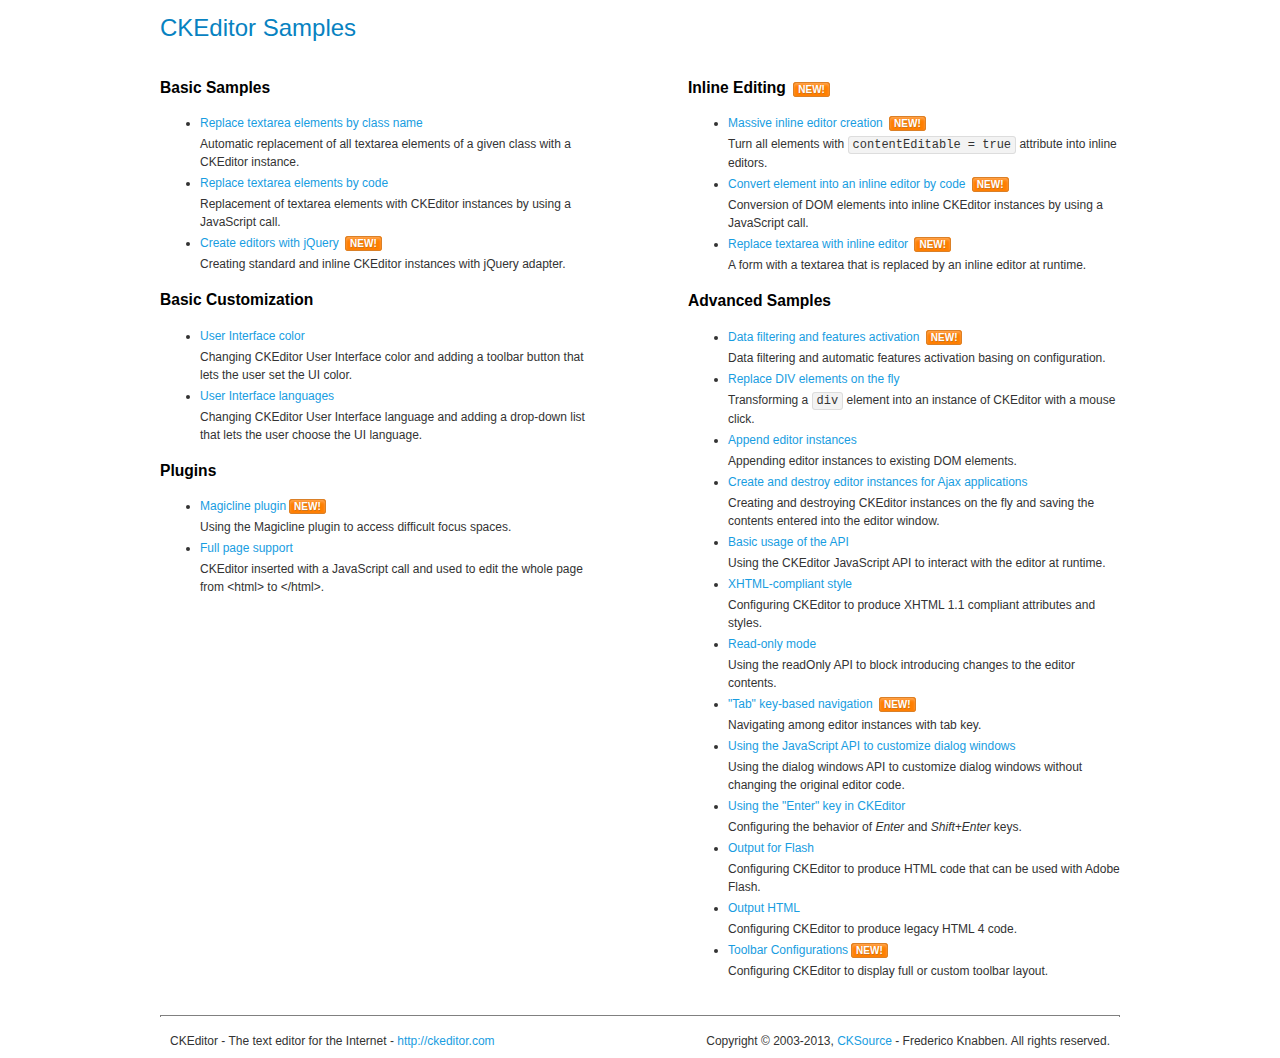
<file: website/libs/ckeditor/samples/index.html>
<!DOCTYPE html>
<!--
Copyright (c) 2003-2013, CKSource - Frederico Knabben. All rights reserved.
For licensing, see LICENSE.md or http://ckeditor.com/license
-->
<html>
<head>
	<title>CKEditor Samples</title>
	<meta charset="utf-8">
	<link rel="stylesheet" href="sample.css">
</head>
<body>
	<h1 class="samples">
		CKEditor Samples
	</h1>
	<div class="twoColumns">
		<div class="twoColumnsLeft">
			<h2 class="samples">
				Basic Samples
			</h2>
			<dl class="samples">
				<dt><a class="samples" href="replacebyclass.html">Replace textarea elements by class name</a></dt>
				<dd>Automatic replacement of all textarea elements of a given class with a CKEditor instance.</dd>

				<dt><a class="samples" href="replacebycode.html">Replace textarea elements by code</a></dt>
				<dd>Replacement of textarea elements with CKEditor instances by using a JavaScript call.</dd>

				<dt><a class="samples" href="jquery.html">Create editors with jQuery</a> <span class="new">New!</span></dt>
				<dd>Creating standard and inline CKEditor instances with jQuery adapter.</dd>
			</dl>

			<h2 class="samples">
				Basic Customization
			</h2>
			<dl class="samples">
				<dt><a class="samples" href="uicolor.html">User Interface color</a></dt>
				<dd>Changing CKEditor User Interface color and adding a toolbar button that lets the user set the UI color.</dd>

				<dt><a class="samples" href="uilanguages.html">User Interface languages</a></dt>
				<dd>Changing CKEditor User Interface language and adding a drop-down list that lets the user choose the UI language.</dd>
			</dl>


			<h2 class="samples">Plugins</h2>
<dl class="samples">
<dt><a class="samples" href="plugins/magicline/magicline.html">Magicline plugin</a><span class="new">New!</span></dt>
<dd>Using the Magicline plugin to access difficult focus spaces.</dd>

<dt><a class="samples" href="plugins/wysiwygarea/fullpage.html">Full page support</a></dt>
<dd>CKEditor inserted with a JavaScript call and used to edit the whole page from &lt;html&gt; to &lt;/html&gt;.</dd>
</dl>
		</div>
		<div class="twoColumnsRight">
			<h2 class="samples">
				Inline Editing <span class="new">New!</span>
			</h2>
			<dl class="samples">
				<dt><a class="samples" href="inlineall.html">Massive inline editor creation</a> <span class="new">New!</span></dt>
				<dd>Turn all elements with <code>contentEditable = true</code> attribute into inline editors.</dd>

				<dt><a class="samples" href="inlinebycode.html">Convert element into an inline editor by code</a> <span class="new">New!</span></dt>
				<dd>Conversion of DOM elements into inline CKEditor instances by using a JavaScript call.</dd>

				<dt><a class="samples" href="inlinetextarea.html">Replace textarea with inline editor</a> <span class="new">New!</span></dt>
				<dd>A form with a textarea that is replaced by an inline editor at runtime.</dd>

				
			</dl>

			<h2 class="samples">
				Advanced Samples
			</h2>
			<dl class="samples">
				<dt><a class="samples" href="datafiltering.html">Data filtering and features activation</a> <span class="new">New!</span></dt>
				<dd>Data filtering and automatic features activation basing on configuration.</dd>

				<dt><a class="samples" href="divreplace.html">Replace DIV elements on the fly</a></dt>
				<dd>Transforming a <code>div</code> element into an instance of CKEditor with a mouse click.</dd>

				<dt><a class="samples" href="appendto.html">Append editor instances</a></dt>
				<dd>Appending editor instances to existing DOM elements.</dd>

				<dt><a class="samples" href="ajax.html">Create and destroy editor instances for Ajax applications</a></dt>
				<dd>Creating and destroying CKEditor instances on the fly and saving the contents entered into the editor window.</dd>

				<dt><a class="samples" href="api.html">Basic usage of the API</a></dt>
				<dd>Using the CKEditor JavaScript API to interact with the editor at runtime.</dd>

				<dt><a class="samples" href="xhtmlstyle.html">XHTML-compliant style</a></dt>
				<dd>Configuring CKEditor to produce XHTML 1.1 compliant attributes and styles.</dd>

				<dt><a class="samples" href="readonly.html">Read-only mode</a></dt>
				<dd>Using the readOnly API to block introducing changes to the editor contents.</dd>

				<dt><a class="samples" href="tabindex.html">"Tab" key-based navigation</a> <span class="new">New!</span></dt>
				<dd>Navigating among editor instances with tab key.</dd>


				
<dt><a class="samples" href="plugins/dialog/dialog.html">Using the JavaScript API to customize dialog windows</a></dt>
<dd>Using the dialog windows API to customize dialog windows without changing the original editor code.</dd>

<dt><a class="samples" href="plugins/enterkey/enterkey.html">Using the &quot;Enter&quot; key in CKEditor</a></dt>
<dd>Configuring the behavior of <em>Enter</em> and <em>Shift+Enter</em> keys.</dd>

<dt><a class="samples" href="plugins/htmlwriter/outputforflash.html">Output for Flash</a></dt>
<dd>Configuring CKEditor to produce HTML code that can be used with Adobe Flash.</dd>

<dt><a class="samples" href="plugins/htmlwriter/outputhtml.html">Output HTML</a></dt>
<dd>Configuring CKEditor to produce legacy HTML 4 code.</dd>

<dt><a class="samples" href="plugins/toolbar/toolbar.html">Toolbar Configurations</a><span class="new">New!</span></dt>
<dd>Configuring CKEditor to display full or custom toolbar layout.</dd>

			</dl>
		</div>
	</div>
	<div id="footer">
		<hr>
		<p>
			CKEditor - The text editor for the Internet - <a class="samples" href="http://ckeditor.com/">http://ckeditor.com</a>
		</p>
		<p id="copy">
			Copyright &copy; 2003-2013, <a class="samples" href="http://cksource.com/">CKSource</a> - Frederico Knabben. All rights reserved.
		</p>
	</div>
</body>
</html>
</file>
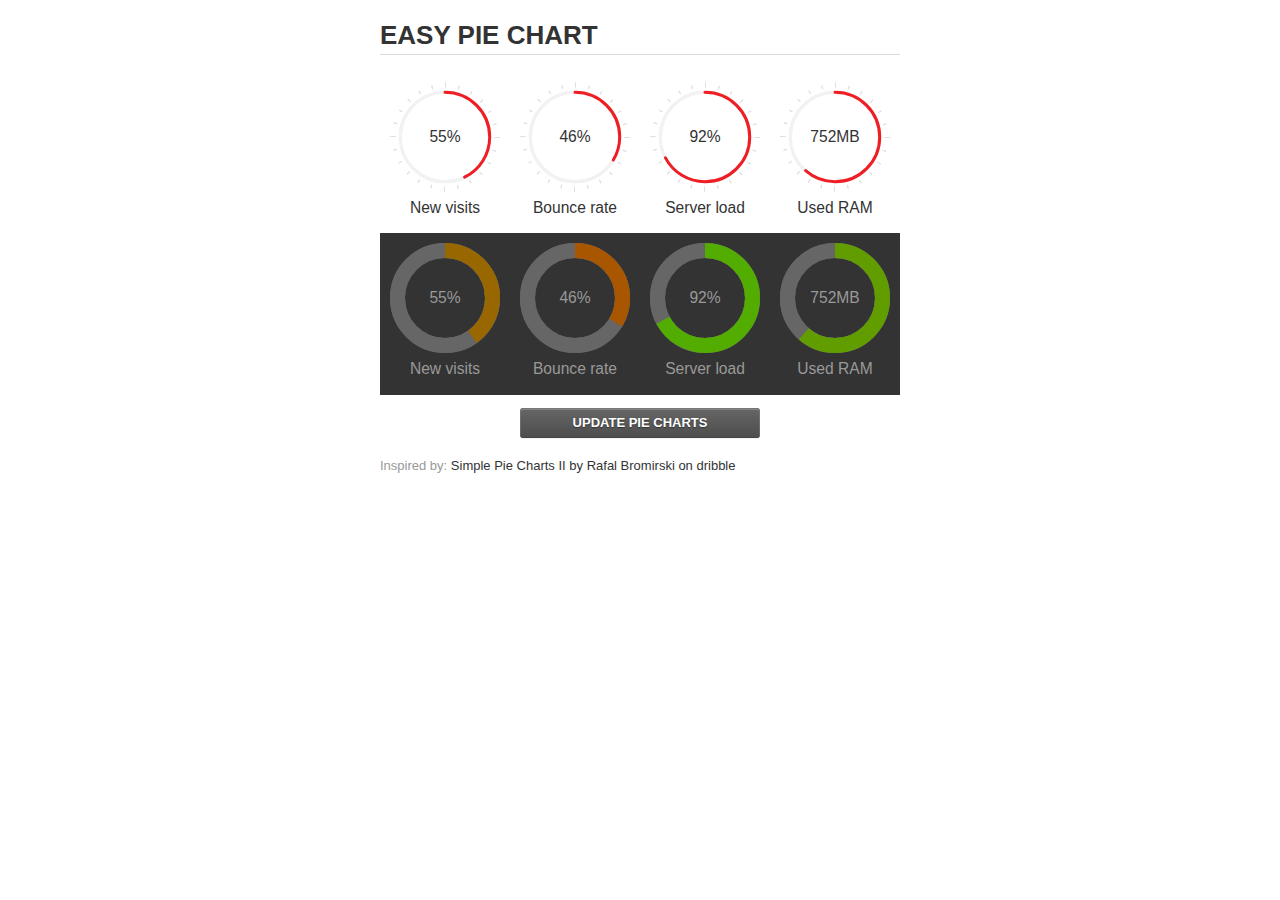
<file: website/libs/easypiechart/examples/index.html>
<!doctype html>
<html>
    <head>
        <meta charset="utf-8">
        <title>Easy Pie Chart</title>
        <script type="text/javascript" src="https://ajax.googleapis.com/ajax/libs/jquery/1.7.2/jquery.min.js"></script>
        <script type="text/javascript" src="http://html5shiv.googlecode.com/svn/trunk/html5.js"></script>
        <script type="text/javascript" src="excanvas.js"></script>
        <script type="text/javascript" src="../jquery.easy-pie-chart.js"></script>

        <link rel="stylesheet" type="text/css" href="style.css" media="screen">
        <link rel="stylesheet" type="text/css" href="../jquery.easy-pie-chart.css" media="screen">

        <meta name="viewport" content="width=device-width, initial-scale=1.0">

        <script type="text/javascript">
            var initPieChart = function() {
                $('.percentage').easyPieChart({
                    animate: 1000
                });
                $('.percentage-light').easyPieChart({
                    barColor: function(percent) {
                        percent /= 100;
                        return "rgb(" + Math.round(255 * (1-percent)) + ", " + Math.round(255 * percent) + ", 0)";
                    },
                    trackColor: '#666',
                    scaleColor: false,
                    lineCap: 'butt',
                    lineWidth: 15,
                    animate: 1000
                });

                $('.updateEasyPieChart').on('click', function(e) {
                  e.preventDefault();
                  $('.percentage, .percentage-light').each(function() {
                    var newValue = Math.round(100*Math.random());
                    $(this).data('easyPieChart').update(newValue);
                    $('span', this).text(newValue);
                  });
                });
            };
        </script>
    </head>
    <body onload="initPieChart();">
        <div class="container">
            <h1>EASY PIE CHART</h1>
            <div class="chart">
                <div class="percentage" data-percent="55"><span>55</span>%</div>
                <div class="label">New visits</div>
            </div>
            <div class="chart">
                <div class="percentage" data-percent="46"><span>46</span>%</div>
                <div class="label">Bounce rate</div>
            </div>
            <div class="chart">
                <div class="percentage" data-percent="92"><span>92</span>%</div>
                <div class="label">Server load</div>
            </div>
            <div class="chart">
                <div class="percentage" data-percent="84"><span>752</span>MB</div>
                <div class="label">Used RAM</div>
            </div>
            <div style="clear:both;"></div>
            <div class="dark">
                <div class="chart">
                    <div class="percentage-light" data-percent="55"><span>55</span>%</div>
                    <div class="label">New visits</div>
                </div>
                <div class="chart">
                    <div class="percentage-light" data-percent="46"><span>46</span>%</div>
                    <div class="label">Bounce rate</div>
                </div>
                <div class="chart">
                    <div class="percentage-light" data-percent="92"><span>92</span>%</div>
                    <div class="label">Server load</div>
                </div>
                <div class="chart">
                    <div class="percentage-light" data-percent="84"><span>752</span>MB</div>
                    <div class="label">Used RAM</div>
                </div>
                <div style="clear:both;"></div>
            </div>

            <p><a href="#" class="button updateEasyPieChart">Update pie charts</a></p>

            <p class="credits">Inspired by: <a href="http://drbl.in/ezuc" target="_blank">Simple Pie Charts II by Rafal Bromirski on dribble</a></p>
        </div>
    </body>
</html>
</file>
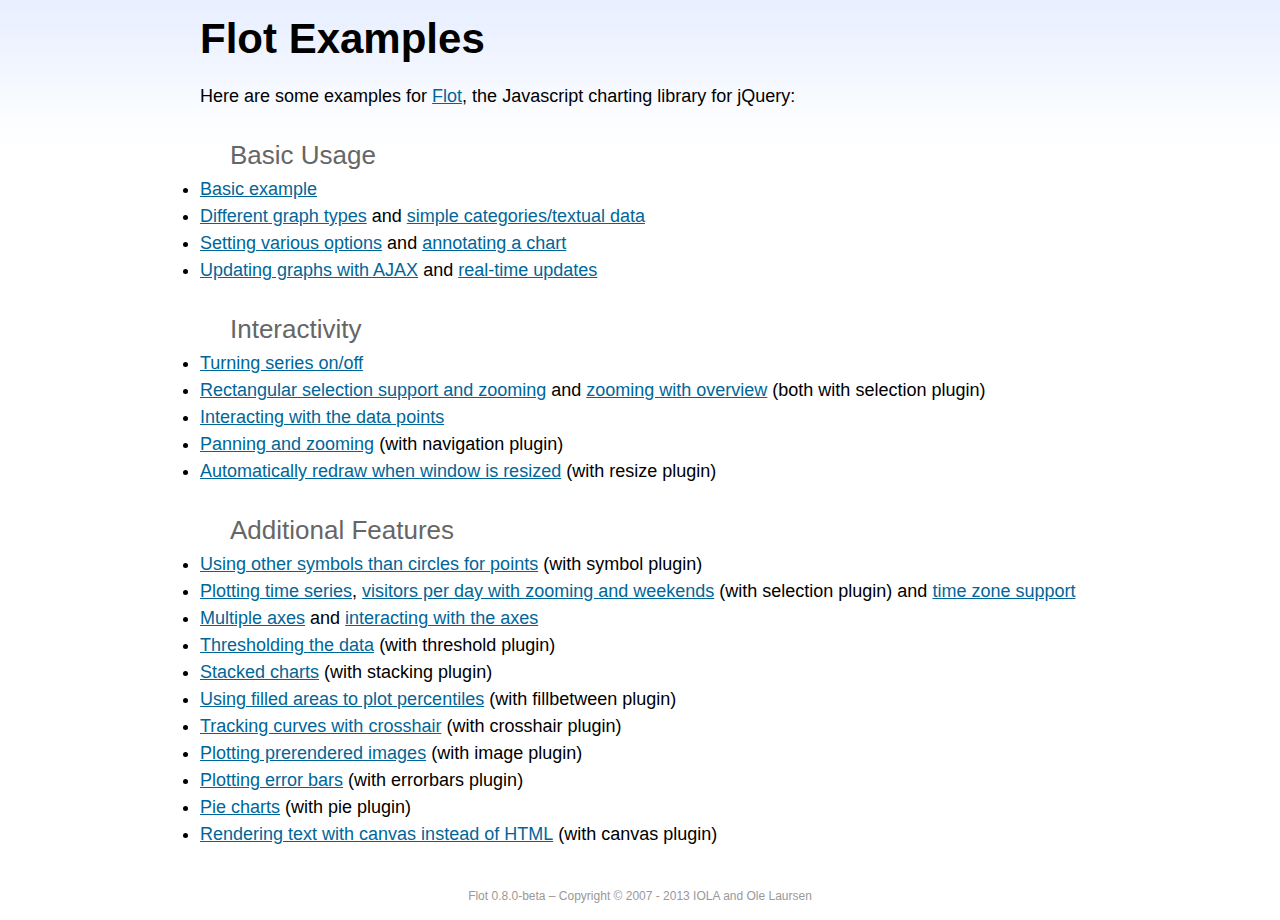
<file: website/libs/flot/examples/index.html>
<!DOCTYPE html PUBLIC "-//W3C//DTD HTML 4.01//EN" "http://www.w3.org/TR/html4/strict.dtd">
<html>
<head>
	<meta http-equiv="Content-Type" content="text/html; charset=utf-8">
	<title>Flot Examples</title>
	<link href="examples.css" rel="stylesheet" type="text/css">
	<style>

	h3 {
		margin-top: 30px;
		margin-bottom: 5px;
	}

	</style>
	<script language="javascript" type="text/javascript" src="../jquery.js"></script>
	<script language="javascript" type="text/javascript" src="../jquery.flot.js"></script>
	<script type="text/javascript">

	$(function() {

		// Add the Flot version string to the footer

		$("#footer").prepend("Flot " + $.plot.version + " &ndash; ");
	});

	</script>
</head>
<body>

	<div id="header">
		<h2>Flot Examples</h2>
	</div>

	<div id="content">

		<p>Here are some examples for <a href="http://www.flotcharts.org">Flot</a>, the Javascript charting library for jQuery:</p>

		<h3>Basic Usage</h3>

		<ul>
			<li><a href="basic-usage/index.html">Basic example</a></li>
			<li><a href="series-types/index.html">Different graph types</a> and <a href="categories/index.html">simple categories/textual data</a></li>
			<li><a href="basic-options/index.html">Setting various options</a> and <a href="annotating/index.html">annotating a chart</a></li>
			<li><a href="ajax/index.html">Updating graphs with AJAX</a> and <a href="realtime/index.html">real-time updates</a></li>
		</ul>

		<h3>Interactivity</h3>

		<ul>
			<li><a href="series-toggle/index.html">Turning series on/off</a></li>
			<li><a href="selection/index.html">Rectangular selection support and zooming</a> and <a href="zooming/index.html">zooming with overview</a> (both with selection plugin)</li>
			<li><a href="interacting/index.html">Interacting with the data points</a></li>
			<li><a href="navigate/index.html">Panning and zooming</a> (with navigation plugin)</li>
			<li><a href="resize/index.html">Automatically redraw when window is resized</a> (with resize plugin)</li>
		</ul>

		<h3>Additional Features</h3>

		<ul>
			<li><a href="symbols/index.html">Using other symbols than circles for points</a> (with symbol plugin)</li>
			<li><a href="axes-time/index.html">Plotting time series</a>, <a href="visitors/index.html">visitors per day with zooming and weekends</a> (with selection plugin) and <a href="axes-time-zones/index.html">time zone support</a></li>
			<li><a href="axes-multiple/index.html">Multiple axes</a> and <a href="axes-interacting/index.html">interacting with the axes</a></li>
			<li><a href="threshold/index.html">Thresholding the data</a> (with threshold plugin)</li>
			<li><a href="stacking/index.html">Stacked charts</a> (with stacking plugin)</li>
			<li><a href="percentiles/index.html">Using filled areas to plot percentiles</a> (with fillbetween plugin)</li>
			<li><a href="tracking/index.html">Tracking curves with crosshair</a> (with crosshair plugin)</li>
			<li><a href="image/index.html">Plotting prerendered images</a> (with image plugin)</li>
			<li><a href="series-errorbars/index.html">Plotting error bars</a> (with errorbars plugin)</li>
			<li><a href="series-pie/index.html">Pie charts</a> (with pie plugin)</li>
			<li><a href="canvas/index.html">Rendering text with canvas instead of HTML</a> (with canvas plugin)</li>
		</ul>

	</div>

	<div id="footer">
		Copyright &copy; 2007 - 2013 IOLA and Ole Laursen
	</div>

</body>
</html>
</file>
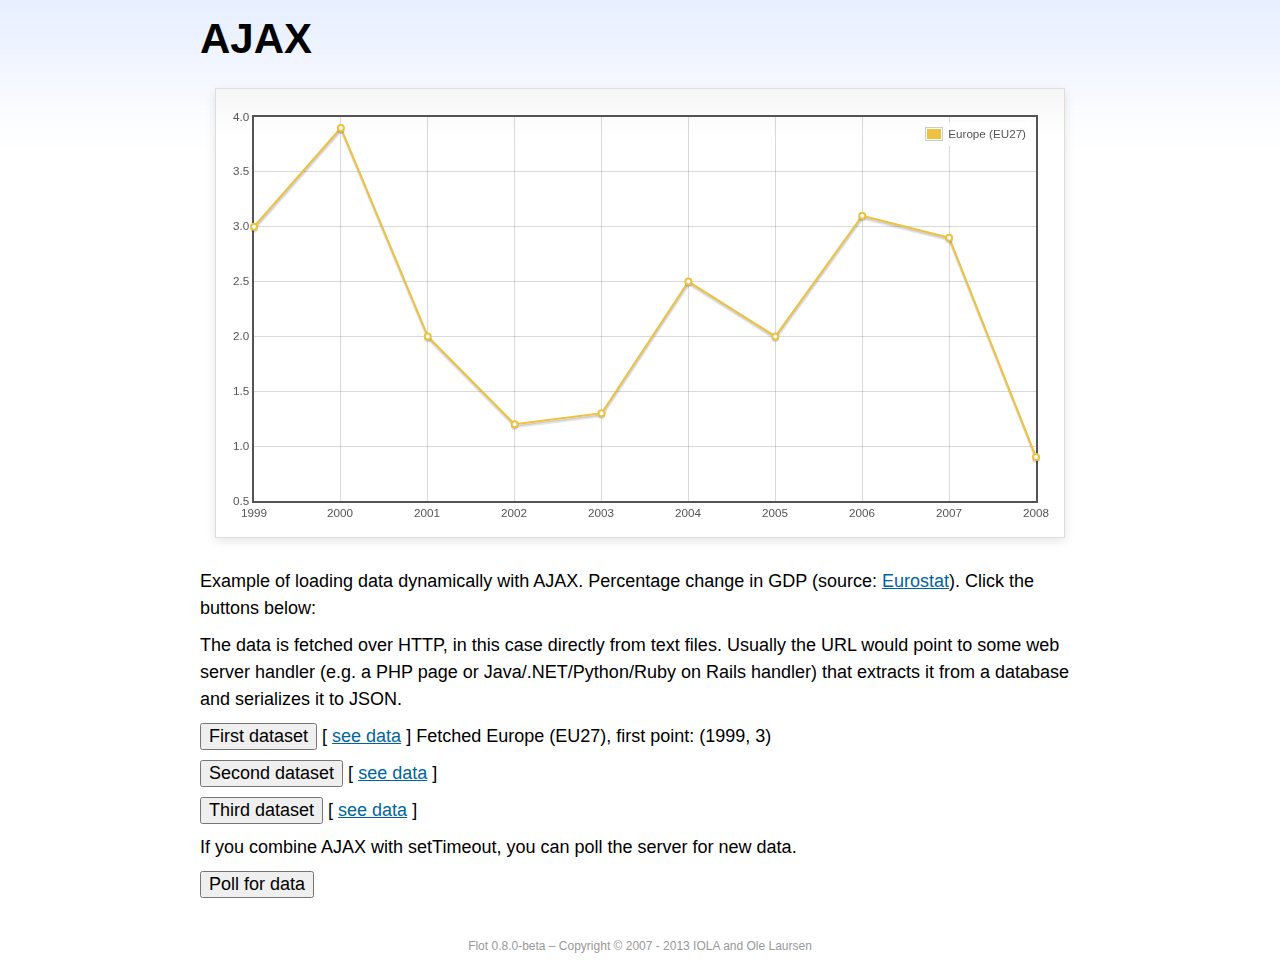
<file: website/libs/flot/examples/ajax/index.html>
<!DOCTYPE html PUBLIC "-//W3C//DTD HTML 4.01//EN" "http://www.w3.org/TR/html4/strict.dtd">
<html>
<head>
	<meta http-equiv="Content-Type" content="text/html; charset=utf-8">
	<title>Flot Examples: AJAX</title>
	<link href="../examples.css" rel="stylesheet" type="text/css">
	<!--[if lte IE 8]><script language="javascript" type="text/javascript" src="../../excanvas.min.js"></script><![endif]-->
	<script language="javascript" type="text/javascript" src="../../jquery.js"></script>
	<script language="javascript" type="text/javascript" src="../../jquery.flot.js"></script>
	<script type="text/javascript">

	$(function() {

		var options = {
			lines: {
				show: true
			},
			points: {
				show: true
			},
			xaxis: {
				tickDecimals: 0,
				tickSize: 1
			}
		};

		var data = [];

		$.plot("#placeholder", data, options);

		// Fetch one series, adding to what we already have

		var alreadyFetched = {};

		$("button.fetchSeries").click(function () {

			var button = $(this);

			// Find the URL in the link right next to us, then fetch the data

			var dataurl = button.siblings("a").attr("href");

			function onDataReceived(series) {

				// Extract the first coordinate pair; jQuery has parsed it, so
				// the data is now just an ordinary JavaScript object

				var firstcoordinate = "(" + series.data[0][0] + ", " + series.data[0][1] + ")";
				button.siblings("span").text("Fetched " + series.label + ", first point: " + firstcoordinate);

				// Push the new data onto our existing data array

				if (!alreadyFetched[series.label]) {
					alreadyFetched[series.label] = true;
					data.push(series);
				}

				$.plot("#placeholder", data, options);
			}

			$.ajax({
				url: dataurl,
				type: "GET",
				dataType: "json",
				success: onDataReceived
			});
		});

		// Initiate a recurring data update

		$("button.dataUpdate").click(function () {

			data = [];
			alreadyFetched = {};

			$.plot("#placeholder", data, options);

			var iteration = 0;

			function fetchData() {

				++iteration;

				function onDataReceived(series) {

					// Load all the data in one pass; if we only got partial
					// data we could merge it with what we already have.

					data = [ series ];
					$.plot("#placeholder", data, options);
				}

				// Normally we call the same URL - a script connected to a
				// database - but in this case we only have static example
				// files, so we need to modify the URL.

				$.ajax({
					url: "data-eu-gdp-growth-" + iteration + ".json",
					type: "GET",
					dataType: "json",
					success: onDataReceived
				});

				if (iteration < 5) {
					setTimeout(fetchData, 1000);
				} else {
					data = [];
					alreadyFetched = {};
				}
			}

			setTimeout(fetchData, 1000);
		});

		// Load the first series by default, so we don't have an empty plot

		$("button.fetchSeries:first").click();

		// Add the Flot version string to the footer

		$("#footer").prepend("Flot " + $.plot.version + " &ndash; ");
	});

	</script>
</head>
<body>

	<div id="header">
		<h2>AJAX</h2>
	</div>

	<div id="content">

		<div class="demo-container">
			<div id="placeholder" class="demo-placeholder"></div>
		</div>

		<p>Example of loading data dynamically with AJAX. Percentage change in GDP (source: <a href="http://epp.eurostat.ec.europa.eu/tgm/table.do?tab=table&init=1&plugin=1&language=en&pcode=tsieb020">Eurostat</a>). Click the buttons below:</p>

		<p>The data is fetched over HTTP, in this case directly from text files. Usually the URL would point to some web server handler (e.g. a PHP page or Java/.NET/Python/Ruby on Rails handler) that extracts it from a database and serializes it to JSON.</p>

		<p>
			<button class="fetchSeries">First dataset</button>
			[ <a href="data-eu-gdp-growth.json">see data</a> ]
			<span></span>
		</p>

		<p>
			<button class="fetchSeries">Second dataset</button>
			[ <a href="data-japan-gdp-growth.json">see data</a> ]
			<span></span>
		</p>

		<p>
			<button class="fetchSeries">Third dataset</button>
			[ <a href="data-usa-gdp-growth.json">see data</a> ]
			<span></span>
		</p>

		<p>If you combine AJAX with setTimeout, you can poll the server for new data.</p>

		<p>
			<button class="dataUpdate">Poll for data</button>
		</p>

	</div>

	<div id="footer">
		Copyright &copy; 2007 - 2013 IOLA and Ole Laursen
	</div>

</body>
</html>
</file>
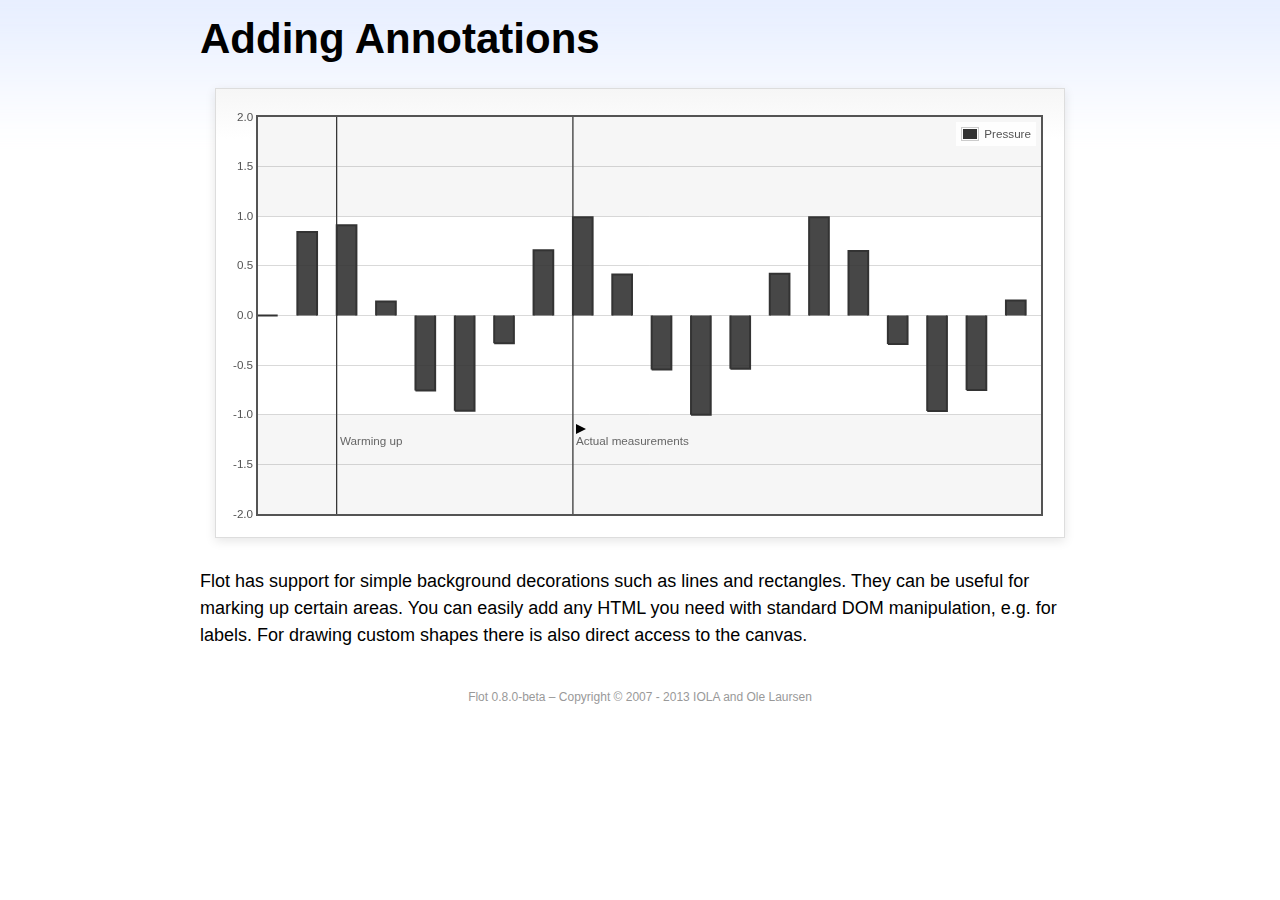
<file: website/libs/flot/examples/annotating/index.html>
<!DOCTYPE html PUBLIC "-//W3C//DTD HTML 4.01//EN" "http://www.w3.org/TR/html4/strict.dtd">
<html>
<head>
	<meta http-equiv="Content-Type" content="text/html; charset=utf-8">
	<title>Flot Examples: Adding Annotations</title>
	<link href="../examples.css" rel="stylesheet" type="text/css">
	<!--[if lte IE 8]><script language="javascript" type="text/javascript" src="../../excanvas.min.js"></script><![endif]-->
	<script language="javascript" type="text/javascript" src="../../jquery.js"></script>
	<script language="javascript" type="text/javascript" src="../../jquery.flot.js"></script>
	<script type="text/javascript">

	$(function() {

		var d1 = [];
		for (var i = 0; i < 20; ++i) {
			d1.push([i, Math.sin(i)]);
		}

		var data = [{ data: d1, label: "Pressure", color: "#333" }];

		var markings = [
			{ color: "#f6f6f6", yaxis: { from: 1 } },
			{ color: "#f6f6f6", yaxis: { to: -1 } },
			{ color: "#000", lineWidth: 1, xaxis: { from: 2, to: 2 } },
			{ color: "#000", lineWidth: 1, xaxis: { from: 8, to: 8 } }
		];

		var placeholder = $("#placeholder");

		var plot = $.plot(placeholder, data, {
			bars: { show: true, barWidth: 0.5, fill: 0.9 },
			xaxis: { ticks: [], autoscaleMargin: 0.02 },
			yaxis: { min: -2, max: 2 },
			grid: { markings: markings }
		});

		var o = plot.pointOffset({ x: 2, y: -1.2});

		// Append it to the placeholder that Flot already uses for positioning

		placeholder.append("<div style='position:absolute;left:" + (o.left + 4) + "px;top:" + o.top + "px;color:#666;font-size:smaller'>Warming up</div>");

		o = plot.pointOffset({ x: 8, y: -1.2});
		placeholder.append("<div style='position:absolute;left:" + (o.left + 4) + "px;top:" + o.top + "px;color:#666;font-size:smaller'>Actual measurements</div>");

		// Draw a little arrow on top of the last label to demonstrate canvas
		// drawing

		var ctx = plot.getCanvas().getContext("2d");
		ctx.beginPath();
		o.left += 4;
		ctx.moveTo(o.left, o.top);
		ctx.lineTo(o.left, o.top - 10);
		ctx.lineTo(o.left + 10, o.top - 5);
		ctx.lineTo(o.left, o.top);
		ctx.fillStyle = "#000";
		ctx.fill();

		// Add the Flot version string to the footer

		$("#footer").prepend("Flot " + $.plot.version + " &ndash; ");
	});

	</script>
</head>
<body>

	<div id="header">
		<h2>Adding Annotations</h2>
	</div>

	<div id="content">

		<div class="demo-container">
			<div id="placeholder" class="demo-placeholder"></div>
		</div>

		<p>Flot has support for simple background decorations such as lines and rectangles. They can be useful for marking up certain areas. You can easily add any HTML you need with standard DOM manipulation, e.g. for labels. For drawing custom shapes there is also direct access to the canvas.</p>

	</div>

	<div id="footer">
		Copyright &copy; 2007 - 2013 IOLA and Ole Laursen
	</div>

</body>
</html>
</file>
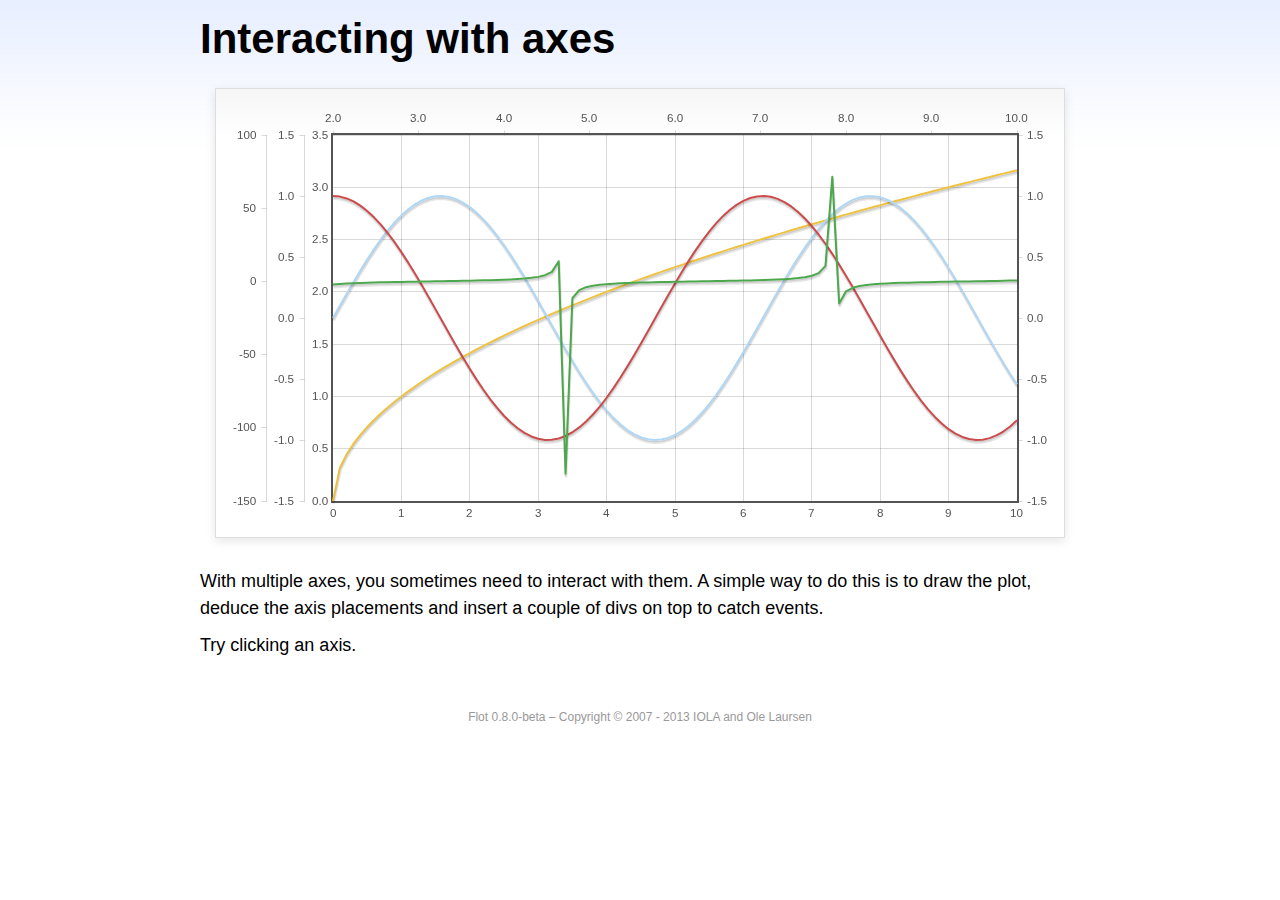
<file: website/libs/flot/examples/axes-interacting/index.html>
<!DOCTYPE html PUBLIC "-//W3C//DTD HTML 4.01//EN" "http://www.w3.org/TR/html4/strict.dtd">
<html>
<head>
	<meta http-equiv="Content-Type" content="text/html; charset=utf-8">
	<title>Flot Examples: Interacting with axes</title>
	<link href="../examples.css" rel="stylesheet" type="text/css">
	<!--[if lte IE 8]><script language="javascript" type="text/javascript" src="../../excanvas.min.js"></script><![endif]-->
	<script language="javascript" type="text/javascript" src="../../jquery.js"></script>
	<script language="javascript" type="text/javascript" src="../../jquery.flot.js"></script>
	<script type="text/javascript">

	$(function() {

		function generate(start, end, fn) {
			var res = [];
			for (var i = 0; i <= 100; ++i) {
				var x = start + i / 100 * (end - start);
				res.push([x, fn(x)]);
			}
			return res;
		}

		var data = [
			{ data: generate(0, 10, function (x) { return Math.sqrt(x);}), xaxis: 1, yaxis:1 },
			{ data: generate(0, 10, function (x) { return Math.sin(x);}), xaxis: 1, yaxis:2 },
			{ data: generate(0, 10, function (x) { return Math.cos(x);}), xaxis: 1, yaxis:3 },
			{ data: generate(2, 10, function (x) { return Math.tan(x);}), xaxis: 2, yaxis: 4 }
		];

		var plot = $.plot("#placeholder", data, {
			xaxes: [
				{ position: 'bottom' },
				{ position: 'top'}
			],
			yaxes: [
				{ position: 'left' },
				{ position: 'left' },
				{ position: 'right' },
				{ position: 'left' }
			]
		});

		// Create a div for each axis

		$.each(plot.getAxes(), function (i, axis) {
			if (!axis.show)
				return;

			var box = axis.box;

			$("<div class='axisTarget' style='position:absolute; left:" + box.left + "px; top:" + box.top + "px; width:" + box.width +  "px; height:" + box.height + "px'></div>")
				.data("axis.direction", axis.direction)
				.data("axis.n", axis.n)
				.css({ backgroundColor: "#f00", opacity: 0, cursor: "pointer" })
				.appendTo(plot.getPlaceholder())
				.hover(
					function () { $(this).css({ opacity: 0.10 }) },
					function () { $(this).css({ opacity: 0 }) }
				)
				.click(function () {
					$("#click").text("You clicked the " + axis.direction + axis.n + "axis!")
				});
		});

		// Add the Flot version string to the footer

		$("#footer").prepend("Flot " + $.plot.version + " &ndash; ");
	});

	</script>
</head>
<body>

	<div id="header">
		<h2>Interacting with axes</h2>
	</div>

	<div id="content">

		<div class="demo-container">
			<div id="placeholder" class="demo-placeholder"></div>
		</div>

		<p>With multiple axes, you sometimes need to interact with them. A simple way to do this is to draw the plot, deduce the axis placements and insert a couple of divs on top to catch events.</p>

		<p>Try clicking an axis.</p>

		<p id="click"></p>

	</div>

	<div id="footer">
		Copyright &copy; 2007 - 2013 IOLA and Ole Laursen
	</div>

</body>
</html>
</file>
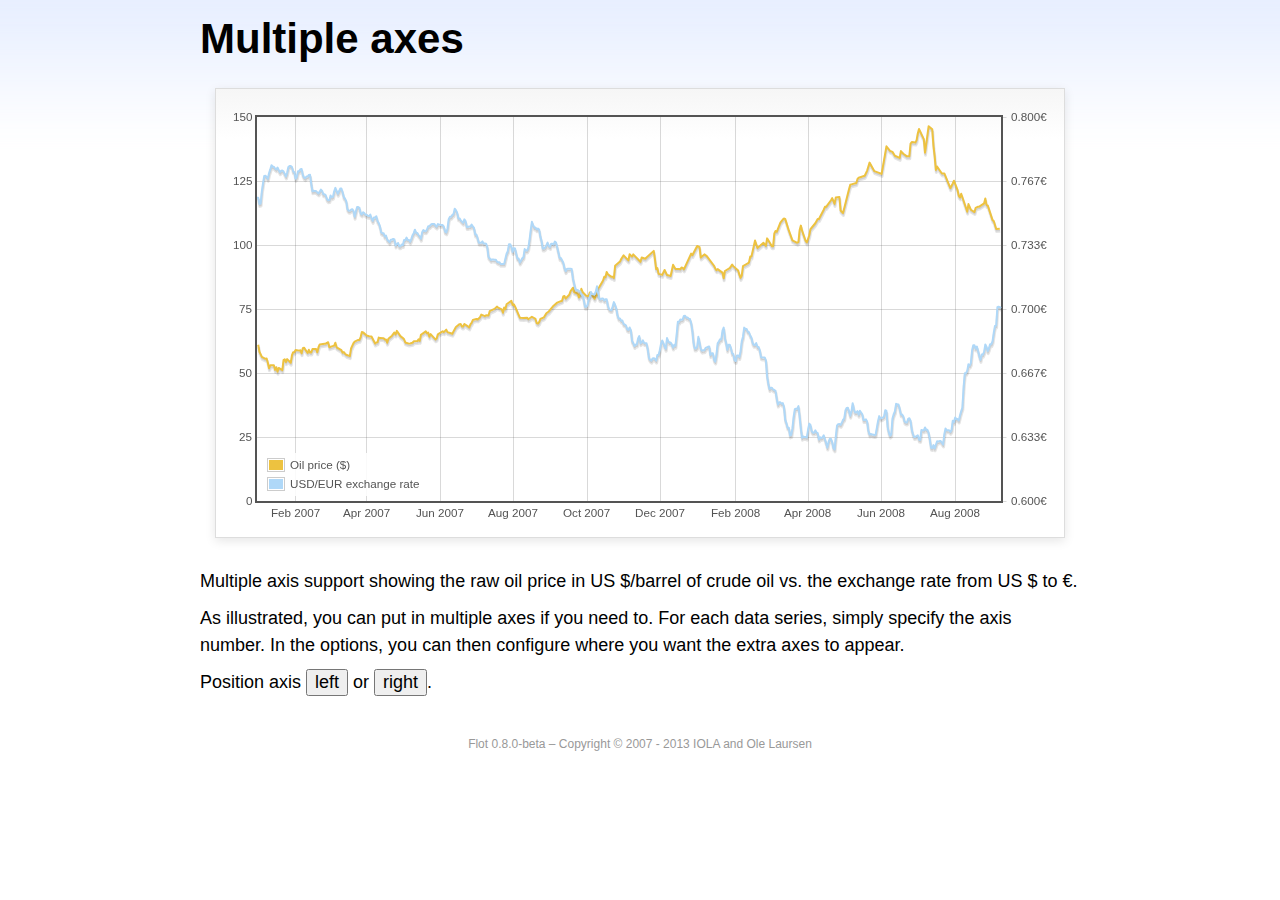
<file: website/libs/flot/examples/axes-multiple/index.html>
<!DOCTYPE html PUBLIC "-//W3C//DTD HTML 4.01//EN" "http://www.w3.org/TR/html4/strict.dtd">
<html>
<head>
	<meta http-equiv="Content-Type" content="text/html; charset=utf-8">
	<title>Flot Examples: Multiple Axes</title>
	<link href="../examples.css" rel="stylesheet" type="text/css">
	<!--[if lte IE 8]><script language="javascript" type="text/javascript" src="../../excanvas.min.js"></script><![endif]-->
	<script language="javascript" type="text/javascript" src="../../jquery.js"></script>
	<script language="javascript" type="text/javascript" src="../../jquery.flot.js"></script>
	<script language="javascript" type="text/javascript" src="../../jquery.flot.time.js"></script>
	<script type="text/javascript">

	$(function() {

		var oilprices = [[1167692400000,61.05], [1167778800000,58.32], [1167865200000,57.35], [1167951600000,56.31], [1168210800000,55.55], [1168297200000,55.64], [1168383600000,54.02], [1168470000000,51.88], [1168556400000,52.99], [1168815600000,52.99], [1168902000000,51.21], [1168988400000,52.24], [1169074800000,50.48], [1169161200000,51.99], [1169420400000,51.13], [1169506800000,55.04], [1169593200000,55.37], [1169679600000,54.23], [1169766000000,55.42], [1170025200000,54.01], [1170111600000,56.97], [1170198000000,58.14], [1170284400000,58.14], [1170370800000,59.02], [1170630000000,58.74], [1170716400000,58.88], [1170802800000,57.71], [1170889200000,59.71], [1170975600000,59.89], [1171234800000,57.81], [1171321200000,59.06], [1171407600000,58.00], [1171494000000,57.99], [1171580400000,59.39], [1171839600000,59.39], [1171926000000,58.07], [1172012400000,60.07], [1172098800000,61.14], [1172444400000,61.39], [1172530800000,61.46], [1172617200000,61.79], [1172703600000,62.00], [1172790000000,60.07], [1173135600000,60.69], [1173222000000,61.82], [1173308400000,60.05], [1173654000000,58.91], [1173740400000,57.93], [1173826800000,58.16], [1173913200000,57.55], [1173999600000,57.11], [1174258800000,56.59], [1174345200000,59.61], [1174518000000,61.69], [1174604400000,62.28], [1174860000000,62.91], [1174946400000,62.93], [1175032800000,64.03], [1175119200000,66.03], [1175205600000,65.87], [1175464800000,64.64], [1175637600000,64.38], [1175724000000,64.28], [1175810400000,64.28], [1176069600000,61.51], [1176156000000,61.89], [1176242400000,62.01], [1176328800000,63.85], [1176415200000,63.63], [1176674400000,63.61], [1176760800000,63.10], [1176847200000,63.13], [1176933600000,61.83], [1177020000000,63.38], [1177279200000,64.58], [1177452000000,65.84], [1177538400000,65.06], [1177624800000,66.46], [1177884000000,64.40], [1178056800000,63.68], [1178143200000,63.19], [1178229600000,61.93], [1178488800000,61.47], [1178575200000,61.55], [1178748000000,61.81], [1178834400000,62.37], [1179093600000,62.46], [1179180000000,63.17], [1179266400000,62.55], [1179352800000,64.94], [1179698400000,66.27], [1179784800000,65.50], [1179871200000,65.77], [1179957600000,64.18], [1180044000000,65.20], [1180389600000,63.15], [1180476000000,63.49], [1180562400000,65.08], [1180908000000,66.30], [1180994400000,65.96], [1181167200000,66.93], [1181253600000,65.98], [1181599200000,65.35], [1181685600000,66.26], [1181858400000,68.00], [1182117600000,69.09], [1182204000000,69.10], [1182290400000,68.19], [1182376800000,68.19], [1182463200000,69.14], [1182722400000,68.19], [1182808800000,67.77], [1182895200000,68.97], [1182981600000,69.57], [1183068000000,70.68], [1183327200000,71.09], [1183413600000,70.92], [1183586400000,71.81], [1183672800000,72.81], [1183932000000,72.19], [1184018400000,72.56], [1184191200000,72.50], [1184277600000,74.15], [1184623200000,75.05], [1184796000000,75.92], [1184882400000,75.57], [1185141600000,74.89], [1185228000000,73.56], [1185314400000,75.57], [1185400800000,74.95], [1185487200000,76.83], [1185832800000,78.21], [1185919200000,76.53], [1186005600000,76.86], [1186092000000,76.00], [1186437600000,71.59], [1186696800000,71.47], [1186956000000,71.62], [1187042400000,71.00], [1187301600000,71.98], [1187560800000,71.12], [1187647200000,69.47], [1187733600000,69.26], [1187820000000,69.83], [1187906400000,71.09], [1188165600000,71.73], [1188338400000,73.36], [1188511200000,74.04], [1188856800000,76.30], [1189116000000,77.49], [1189461600000,78.23], [1189548000000,79.91], [1189634400000,80.09], [1189720800000,79.10], [1189980000000,80.57], [1190066400000,81.93], [1190239200000,83.32], [1190325600000,81.62], [1190584800000,80.95], [1190671200000,79.53], [1190757600000,80.30], [1190844000000,82.88], [1190930400000,81.66], [1191189600000,80.24], [1191276000000,80.05], [1191362400000,79.94], [1191448800000,81.44], [1191535200000,81.22], [1191794400000,79.02], [1191880800000,80.26], [1191967200000,80.30], [1192053600000,83.08], [1192140000000,83.69], [1192399200000,86.13], [1192485600000,87.61], [1192572000000,87.40], [1192658400000,89.47], [1192744800000,88.60], [1193004000000,87.56], [1193090400000,87.56], [1193176800000,87.10], [1193263200000,91.86], [1193612400000,93.53], [1193698800000,94.53], [1193871600000,95.93], [1194217200000,93.98], [1194303600000,96.37], [1194476400000,95.46], [1194562800000,96.32], [1195081200000,93.43], [1195167600000,95.10], [1195426800000,94.64], [1195513200000,95.10], [1196031600000,97.70], [1196118000000,94.42], [1196204400000,90.62], [1196290800000,91.01], [1196377200000,88.71], [1196636400000,88.32], [1196809200000,90.23], [1196982000000,88.28], [1197241200000,87.86], [1197327600000,90.02], [1197414000000,92.25], [1197586800000,90.63], [1197846000000,90.63], [1197932400000,90.49], [1198018800000,91.24], [1198105200000,91.06], [1198191600000,90.49], [1198710000000,96.62], [1198796400000,96.00], [1199142000000,99.62], [1199314800000,99.18], [1199401200000,95.09], [1199660400000,96.33], [1199833200000,95.67], [1200351600000,91.90], [1200438000000,90.84], [1200524400000,90.13], [1200610800000,90.57], [1200956400000,89.21], [1201042800000,86.99], [1201129200000,89.85], [1201474800000,90.99], [1201561200000,91.64], [1201647600000,92.33], [1201734000000,91.75], [1202079600000,90.02], [1202166000000,88.41], [1202252400000,87.14], [1202338800000,88.11], [1202425200000,91.77], [1202770800000,92.78], [1202857200000,93.27], [1202943600000,95.46], [1203030000000,95.46], [1203289200000,101.74], [1203462000000,98.81], [1203894000000,100.88], [1204066800000,99.64], [1204153200000,102.59], [1204239600000,101.84], [1204498800000,99.52], [1204585200000,99.52], [1204671600000,104.52], [1204758000000,105.47], [1204844400000,105.15], [1205103600000,108.75], [1205276400000,109.92], [1205362800000,110.33], [1205449200000,110.21], [1205708400000,105.68], [1205967600000,101.84], [1206313200000,100.86], [1206399600000,101.22], [1206486000000,105.90], [1206572400000,107.58], [1206658800000,105.62], [1206914400000,101.58], [1207000800000,100.98], [1207173600000,103.83], [1207260000000,106.23], [1207605600000,108.50], [1207778400000,110.11], [1207864800000,110.14], [1208210400000,113.79], [1208296800000,114.93], [1208383200000,114.86], [1208728800000,117.48], [1208815200000,118.30], [1208988000000,116.06], [1209074400000,118.52], [1209333600000,118.75], [1209420000000,113.46], [1209592800000,112.52], [1210024800000,121.84], [1210111200000,123.53], [1210197600000,123.69], [1210543200000,124.23], [1210629600000,125.80], [1210716000000,126.29], [1211148000000,127.05], [1211320800000,129.07], [1211493600000,132.19], [1211839200000,128.85], [1212357600000,127.76], [1212703200000,138.54], [1212962400000,136.80], [1213135200000,136.38], [1213308000000,134.86], [1213653600000,134.01], [1213740000000,136.68], [1213912800000,135.65], [1214172000000,134.62], [1214258400000,134.62], [1214344800000,134.62], [1214431200000,139.64], [1214517600000,140.21], [1214776800000,140.00], [1214863200000,140.97], [1214949600000,143.57], [1215036000000,145.29], [1215381600000,141.37], [1215468000000,136.04], [1215727200000,146.40], [1215986400000,145.18], [1216072800000,138.74], [1216159200000,134.60], [1216245600000,129.29], [1216332000000,130.65], [1216677600000,127.95], [1216850400000,127.95], [1217282400000,122.19], [1217455200000,124.08], [1217541600000,125.10], [1217800800000,121.41], [1217887200000,119.17], [1217973600000,118.58], [1218060000000,120.02], [1218405600000,114.45], [1218492000000,113.01], [1218578400000,116.00], [1218751200000,113.77], [1219010400000,112.87], [1219096800000,114.53], [1219269600000,114.98], [1219356000000,114.98], [1219701600000,116.27], [1219788000000,118.15], [1219874400000,115.59], [1219960800000,115.46], [1220306400000,109.71], [1220392800000,109.35], [1220565600000,106.23], [1220824800000,106.34]];

		var exchangerates = [[1167606000000,0.7580], [1167692400000,0.7580], [1167778800000,0.75470], [1167865200000,0.75490], [1167951600000,0.76130], [1168038000000,0.76550], [1168124400000,0.76930], [1168210800000,0.76940], [1168297200000,0.76880], [1168383600000,0.76780], [1168470000000,0.77080], [1168556400000,0.77270], [1168642800000,0.77490], [1168729200000,0.77410], [1168815600000,0.77410], [1168902000000,0.77320], [1168988400000,0.77270], [1169074800000,0.77370], [1169161200000,0.77240], [1169247600000,0.77120], [1169334000000,0.7720], [1169420400000,0.77210], [1169506800000,0.77170], [1169593200000,0.77040], [1169679600000,0.7690], [1169766000000,0.77110], [1169852400000,0.7740], [1169938800000,0.77450], [1170025200000,0.77450], [1170111600000,0.7740], [1170198000000,0.77160], [1170284400000,0.77130], [1170370800000,0.76780], [1170457200000,0.76880], [1170543600000,0.77180], [1170630000000,0.77180], [1170716400000,0.77280], [1170802800000,0.77290], [1170889200000,0.76980], [1170975600000,0.76850], [1171062000000,0.76810], [1171148400000,0.7690], [1171234800000,0.7690], [1171321200000,0.76980], [1171407600000,0.76990], [1171494000000,0.76510], [1171580400000,0.76130], [1171666800000,0.76160], [1171753200000,0.76140], [1171839600000,0.76140], [1171926000000,0.76070], [1172012400000,0.76020], [1172098800000,0.76110], [1172185200000,0.76220], [1172271600000,0.76150], [1172358000000,0.75980], [1172444400000,0.75980], [1172530800000,0.75920], [1172617200000,0.75730], [1172703600000,0.75660], [1172790000000,0.75670], [1172876400000,0.75910], [1172962800000,0.75820], [1173049200000,0.75850], [1173135600000,0.76130], [1173222000000,0.76310], [1173308400000,0.76150], [1173394800000,0.760], [1173481200000,0.76130], [1173567600000,0.76270], [1173654000000,0.76270], [1173740400000,0.76080], [1173826800000,0.75830], [1173913200000,0.75750], [1173999600000,0.75620], [1174086000000,0.7520], [1174172400000,0.75120], [1174258800000,0.75120], [1174345200000,0.75170], [1174431600000,0.7520], [1174518000000,0.75110], [1174604400000,0.7480], [1174690800000,0.75090], [1174777200000,0.75310], [1174860000000,0.75310], [1174946400000,0.75270], [1175032800000,0.74980], [1175119200000,0.74930], [1175205600000,0.75040], [1175292000000,0.750], [1175378400000,0.74910], [1175464800000,0.74910], [1175551200000,0.74850], [1175637600000,0.74840], [1175724000000,0.74920], [1175810400000,0.74710], [1175896800000,0.74590], [1175983200000,0.74770], [1176069600000,0.74770], [1176156000000,0.74830], [1176242400000,0.74580], [1176328800000,0.74480], [1176415200000,0.7430], [1176501600000,0.73990], [1176588000000,0.73950], [1176674400000,0.73950], [1176760800000,0.73780], [1176847200000,0.73820], [1176933600000,0.73620], [1177020000000,0.73550], [1177106400000,0.73480], [1177192800000,0.73610], [1177279200000,0.73610], [1177365600000,0.73650], [1177452000000,0.73620], [1177538400000,0.73310], [1177624800000,0.73390], [1177711200000,0.73440], [1177797600000,0.73270], [1177884000000,0.73270], [1177970400000,0.73360], [1178056800000,0.73330], [1178143200000,0.73590], [1178229600000,0.73590], [1178316000000,0.73720], [1178402400000,0.7360], [1178488800000,0.7360], [1178575200000,0.7350], [1178661600000,0.73650], [1178748000000,0.73840], [1178834400000,0.73950], [1178920800000,0.74130], [1179007200000,0.73970], [1179093600000,0.73960], [1179180000000,0.73850], [1179266400000,0.73780], [1179352800000,0.73660], [1179439200000,0.740], [1179525600000,0.74110], [1179612000000,0.74060], [1179698400000,0.74050], [1179784800000,0.74140], [1179871200000,0.74310], [1179957600000,0.74310], [1180044000000,0.74380], [1180130400000,0.74430], [1180216800000,0.74430], [1180303200000,0.74430], [1180389600000,0.74340], [1180476000000,0.74290], [1180562400000,0.74420], [1180648800000,0.7440], [1180735200000,0.74390], [1180821600000,0.74370], [1180908000000,0.74370], [1180994400000,0.74290], [1181080800000,0.74030], [1181167200000,0.73990], [1181253600000,0.74180], [1181340000000,0.74680], [1181426400000,0.7480], [1181512800000,0.7480], [1181599200000,0.7490], [1181685600000,0.74940], [1181772000000,0.75220], [1181858400000,0.75150], [1181944800000,0.75020], [1182031200000,0.74720], [1182117600000,0.74720], [1182204000000,0.74620], [1182290400000,0.74550], [1182376800000,0.74490], [1182463200000,0.74670], [1182549600000,0.74580], [1182636000000,0.74270], [1182722400000,0.74270], [1182808800000,0.7430], [1182895200000,0.74290], [1182981600000,0.7440], [1183068000000,0.7430], [1183154400000,0.74220], [1183240800000,0.73880], [1183327200000,0.73880], [1183413600000,0.73690], [1183500000000,0.73450], [1183586400000,0.73450], [1183672800000,0.73450], [1183759200000,0.73520], [1183845600000,0.73410], [1183932000000,0.73410], [1184018400000,0.7340], [1184104800000,0.73240], [1184191200000,0.72720], [1184277600000,0.72640], [1184364000000,0.72550], [1184450400000,0.72580], [1184536800000,0.72580], [1184623200000,0.72560], [1184709600000,0.72570], [1184796000000,0.72470], [1184882400000,0.72430], [1184968800000,0.72440], [1185055200000,0.72350], [1185141600000,0.72350], [1185228000000,0.72350], [1185314400000,0.72350], [1185400800000,0.72620], [1185487200000,0.72880], [1185573600000,0.73010], [1185660000000,0.73370], [1185746400000,0.73370], [1185832800000,0.73240], [1185919200000,0.72970], [1186005600000,0.73170], [1186092000000,0.73150], [1186178400000,0.72880], [1186264800000,0.72630], [1186351200000,0.72630], [1186437600000,0.72420], [1186524000000,0.72530], [1186610400000,0.72640], [1186696800000,0.7270], [1186783200000,0.73120], [1186869600000,0.73050], [1186956000000,0.73050], [1187042400000,0.73180], [1187128800000,0.73580], [1187215200000,0.74090], [1187301600000,0.74540], [1187388000000,0.74370], [1187474400000,0.74240], [1187560800000,0.74240], [1187647200000,0.74150], [1187733600000,0.74190], [1187820000000,0.74140], [1187906400000,0.73770], [1187992800000,0.73550], [1188079200000,0.73150], [1188165600000,0.73150], [1188252000000,0.7320], [1188338400000,0.73320], [1188424800000,0.73460], [1188511200000,0.73280], [1188597600000,0.73230], [1188684000000,0.7340], [1188770400000,0.7340], [1188856800000,0.73360], [1188943200000,0.73510], [1189029600000,0.73460], [1189116000000,0.73210], [1189202400000,0.72940], [1189288800000,0.72660], [1189375200000,0.72660], [1189461600000,0.72540], [1189548000000,0.72420], [1189634400000,0.72130], [1189720800000,0.71970], [1189807200000,0.72090], [1189893600000,0.7210], [1189980000000,0.7210], [1190066400000,0.7210], [1190152800000,0.72090], [1190239200000,0.71590], [1190325600000,0.71330], [1190412000000,0.71050], [1190498400000,0.70990], [1190584800000,0.70990], [1190671200000,0.70930], [1190757600000,0.70930], [1190844000000,0.70760], [1190930400000,0.7070], [1191016800000,0.70490], [1191103200000,0.70120], [1191189600000,0.70110], [1191276000000,0.70190], [1191362400000,0.70460], [1191448800000,0.70630], [1191535200000,0.70890], [1191621600000,0.70770], [1191708000000,0.70770], [1191794400000,0.70770], [1191880800000,0.70910], [1191967200000,0.71180], [1192053600000,0.70790], [1192140000000,0.70530], [1192226400000,0.7050], [1192312800000,0.70550], [1192399200000,0.70550], [1192485600000,0.70450], [1192572000000,0.70510], [1192658400000,0.70510], [1192744800000,0.70170], [1192831200000,0.70], [1192917600000,0.69950], [1193004000000,0.69940], [1193090400000,0.70140], [1193176800000,0.70360], [1193263200000,0.70210], [1193349600000,0.70020], [1193436000000,0.69670], [1193522400000,0.6950], [1193612400000,0.6950], [1193698800000,0.69390], [1193785200000,0.6940], [1193871600000,0.69220], [1193958000000,0.69190], [1194044400000,0.69140], [1194130800000,0.68940], [1194217200000,0.68910], [1194303600000,0.69040], [1194390000000,0.6890], [1194476400000,0.68340], [1194562800000,0.68230], [1194649200000,0.68070], [1194735600000,0.68150], [1194822000000,0.68150], [1194908400000,0.68470], [1194994800000,0.68590], [1195081200000,0.68220], [1195167600000,0.68270], [1195254000000,0.68370], [1195340400000,0.68230], [1195426800000,0.68220], [1195513200000,0.68220], [1195599600000,0.67920], [1195686000000,0.67460], [1195772400000,0.67350], [1195858800000,0.67310], [1195945200000,0.67420], [1196031600000,0.67440], [1196118000000,0.67390], [1196204400000,0.67310], [1196290800000,0.67610], [1196377200000,0.67610], [1196463600000,0.67850], [1196550000000,0.68180], [1196636400000,0.68360], [1196722800000,0.68230], [1196809200000,0.68050], [1196895600000,0.67930], [1196982000000,0.68490], [1197068400000,0.68330], [1197154800000,0.68250], [1197241200000,0.68250], [1197327600000,0.68160], [1197414000000,0.67990], [1197500400000,0.68130], [1197586800000,0.68090], [1197673200000,0.68680], [1197759600000,0.69330], [1197846000000,0.69330], [1197932400000,0.69450], [1198018800000,0.69440], [1198105200000,0.69460], [1198191600000,0.69640], [1198278000000,0.69650], [1198364400000,0.69560], [1198450800000,0.69560], [1198537200000,0.6950], [1198623600000,0.69480], [1198710000000,0.69280], [1198796400000,0.68870], [1198882800000,0.68240], [1198969200000,0.67940], [1199055600000,0.67940], [1199142000000,0.68030], [1199228400000,0.68550], [1199314800000,0.68240], [1199401200000,0.67910], [1199487600000,0.67830], [1199574000000,0.67850], [1199660400000,0.67850], [1199746800000,0.67970], [1199833200000,0.680], [1199919600000,0.68030], [1200006000000,0.68050], [1200092400000,0.6760], [1200178800000,0.6770], [1200265200000,0.6770], [1200351600000,0.67360], [1200438000000,0.67260], [1200524400000,0.67640], [1200610800000,0.68210], [1200697200000,0.68310], [1200783600000,0.68420], [1200870000000,0.68420], [1200956400000,0.68870], [1201042800000,0.69030], [1201129200000,0.68480], [1201215600000,0.68240], [1201302000000,0.67880], [1201388400000,0.68140], [1201474800000,0.68140], [1201561200000,0.67970], [1201647600000,0.67690], [1201734000000,0.67650], [1201820400000,0.67330], [1201906800000,0.67290], [1201993200000,0.67580], [1202079600000,0.67580], [1202166000000,0.6750], [1202252400000,0.6780], [1202338800000,0.68330], [1202425200000,0.68560], [1202511600000,0.69030], [1202598000000,0.68960], [1202684400000,0.68960], [1202770800000,0.68820], [1202857200000,0.68790], [1202943600000,0.68620], [1203030000000,0.68520], [1203116400000,0.68230], [1203202800000,0.68130], [1203289200000,0.68130], [1203375600000,0.68220], [1203462000000,0.68020], [1203548400000,0.68020], [1203634800000,0.67840], [1203721200000,0.67480], [1203807600000,0.67470], [1203894000000,0.67470], [1203980400000,0.67480], [1204066800000,0.67330], [1204153200000,0.6650], [1204239600000,0.66110], [1204326000000,0.65830], [1204412400000,0.6590], [1204498800000,0.6590], [1204585200000,0.65810], [1204671600000,0.65780], [1204758000000,0.65740], [1204844400000,0.65320], [1204930800000,0.65020], [1205017200000,0.65140], [1205103600000,0.65140], [1205190000000,0.65070], [1205276400000,0.6510], [1205362800000,0.64890], [1205449200000,0.64240], [1205535600000,0.64060], [1205622000000,0.63820], [1205708400000,0.63820], [1205794800000,0.63410], [1205881200000,0.63440], [1205967600000,0.63780], [1206054000000,0.64390], [1206140400000,0.64780], [1206226800000,0.64810], [1206313200000,0.64810], [1206399600000,0.64940], [1206486000000,0.64380], [1206572400000,0.63770], [1206658800000,0.63290], [1206745200000,0.63360], [1206831600000,0.63330], [1206914400000,0.63330], [1207000800000,0.6330], [1207087200000,0.63710], [1207173600000,0.64030], [1207260000000,0.63960], [1207346400000,0.63640], [1207432800000,0.63560], [1207519200000,0.63560], [1207605600000,0.63680], [1207692000000,0.63570], [1207778400000,0.63540], [1207864800000,0.6320], [1207951200000,0.63320], [1208037600000,0.63280], [1208124000000,0.63310], [1208210400000,0.63420], [1208296800000,0.63210], [1208383200000,0.63020], [1208469600000,0.62780], [1208556000000,0.63080], [1208642400000,0.63240], [1208728800000,0.63240], [1208815200000,0.63070], [1208901600000,0.62770], [1208988000000,0.62690], [1209074400000,0.63350], [1209160800000,0.63920], [1209247200000,0.640], [1209333600000,0.64010], [1209420000000,0.63960], [1209506400000,0.64070], [1209592800000,0.64230], [1209679200000,0.64290], [1209765600000,0.64720], [1209852000000,0.64850], [1209938400000,0.64860], [1210024800000,0.64670], [1210111200000,0.64440], [1210197600000,0.64670], [1210284000000,0.65090], [1210370400000,0.64780], [1210456800000,0.64610], [1210543200000,0.64610], [1210629600000,0.64680], [1210716000000,0.64490], [1210802400000,0.6470], [1210888800000,0.64610], [1210975200000,0.64520], [1211061600000,0.64220], [1211148000000,0.64220], [1211234400000,0.64250], [1211320800000,0.64140], [1211407200000,0.63660], [1211493600000,0.63460], [1211580000000,0.6350], [1211666400000,0.63460], [1211752800000,0.63460], [1211839200000,0.63430], [1211925600000,0.63460], [1212012000000,0.63790], [1212098400000,0.64160], [1212184800000,0.64420], [1212271200000,0.64310], [1212357600000,0.64310], [1212444000000,0.64350], [1212530400000,0.6440], [1212616800000,0.64730], [1212703200000,0.64690], [1212789600000,0.63860], [1212876000000,0.63560], [1212962400000,0.6340], [1213048800000,0.63460], [1213135200000,0.6430], [1213221600000,0.64520], [1213308000000,0.64670], [1213394400000,0.65060], [1213480800000,0.65040], [1213567200000,0.65030], [1213653600000,0.64810], [1213740000000,0.64510], [1213826400000,0.6450], [1213912800000,0.64410], [1213999200000,0.64140], [1214085600000,0.64090], [1214172000000,0.64090], [1214258400000,0.64280], [1214344800000,0.64310], [1214431200000,0.64180], [1214517600000,0.63710], [1214604000000,0.63490], [1214690400000,0.63330], [1214776800000,0.63340], [1214863200000,0.63380], [1214949600000,0.63420], [1215036000000,0.6320], [1215122400000,0.63180], [1215208800000,0.6370], [1215295200000,0.63680], [1215381600000,0.63680], [1215468000000,0.63830], [1215554400000,0.63710], [1215640800000,0.63710], [1215727200000,0.63550], [1215813600000,0.6320], [1215900000000,0.62770], [1215986400000,0.62760], [1216072800000,0.62910], [1216159200000,0.62740], [1216245600000,0.62930], [1216332000000,0.63110], [1216418400000,0.6310], [1216504800000,0.63120], [1216591200000,0.63120], [1216677600000,0.63040], [1216764000000,0.62940], [1216850400000,0.63480], [1216936800000,0.63780], [1217023200000,0.63680], [1217109600000,0.63680], [1217196000000,0.63680], [1217282400000,0.6360], [1217368800000,0.6370], [1217455200000,0.64180], [1217541600000,0.64110], [1217628000000,0.64350], [1217714400000,0.64270], [1217800800000,0.64270], [1217887200000,0.64190], [1217973600000,0.64460], [1218060000000,0.64680], [1218146400000,0.64870], [1218232800000,0.65940], [1218319200000,0.66660], [1218405600000,0.66660], [1218492000000,0.66780], [1218578400000,0.67120], [1218664800000,0.67050], [1218751200000,0.67180], [1218837600000,0.67840], [1218924000000,0.68110], [1219010400000,0.68110], [1219096800000,0.67940], [1219183200000,0.68040], [1219269600000,0.67810], [1219356000000,0.67560], [1219442400000,0.67350], [1219528800000,0.67630], [1219615200000,0.67620], [1219701600000,0.67770], [1219788000000,0.68150], [1219874400000,0.68020], [1219960800000,0.6780], [1220047200000,0.67960], [1220133600000,0.68170], [1220220000000,0.68170], [1220306400000,0.68320], [1220392800000,0.68770], [1220479200000,0.69120], [1220565600000,0.69140], [1220652000000,0.70090], [1220738400000,0.70120], [1220824800000,0.7010], [1220911200000,0.70050]];

		function euroFormatter(v, axis) {
			return v.toFixed(axis.tickDecimals) + "€";
		}

		function doPlot(position) {
			$.plot("#placeholder", [
				{ data: oilprices, label: "Oil price ($)" },
				{ data: exchangerates, label: "USD/EUR exchange rate", yaxis: 2 }
			], {
				xaxes: [ { mode: "time" } ],
				yaxes: [ { min: 0 }, {
					// align if we are to the right
					alignTicksWithAxis: position == "right" ? 1 : null,
					position: position,
					tickFormatter: euroFormatter
				} ],
				legend: { position: "sw" }
			});
		}

		doPlot("right");

		$("button").click(function () {
			doPlot($(this).text());
		});

		// Add the Flot version string to the footer

		$("#footer").prepend("Flot " + $.plot.version + " &ndash; ");
	});

	</script>
</head>
<body>

	<div id="header">
		<h2>Multiple axes</h2>
	</div>

	<div id="content">

		<div class="demo-container">
			<div id="placeholder" class="demo-placeholder"></div>
		</div>

		<p>Multiple axis support showing the raw oil price in US $/barrel of crude oil vs. the exchange rate from US $ to €.</p>

		<p>As illustrated, you can put in multiple axes if you need to. For each data series, simply specify the axis number. In the options, you can then configure where you want the extra axes to appear.</p>

		<p>Position axis <button>left</button> or <button>right</button>.</p>

	</div>

	<div id="footer">
		Copyright &copy; 2007 - 2013 IOLA and Ole Laursen
	</div>

</body>
</html>
</file>
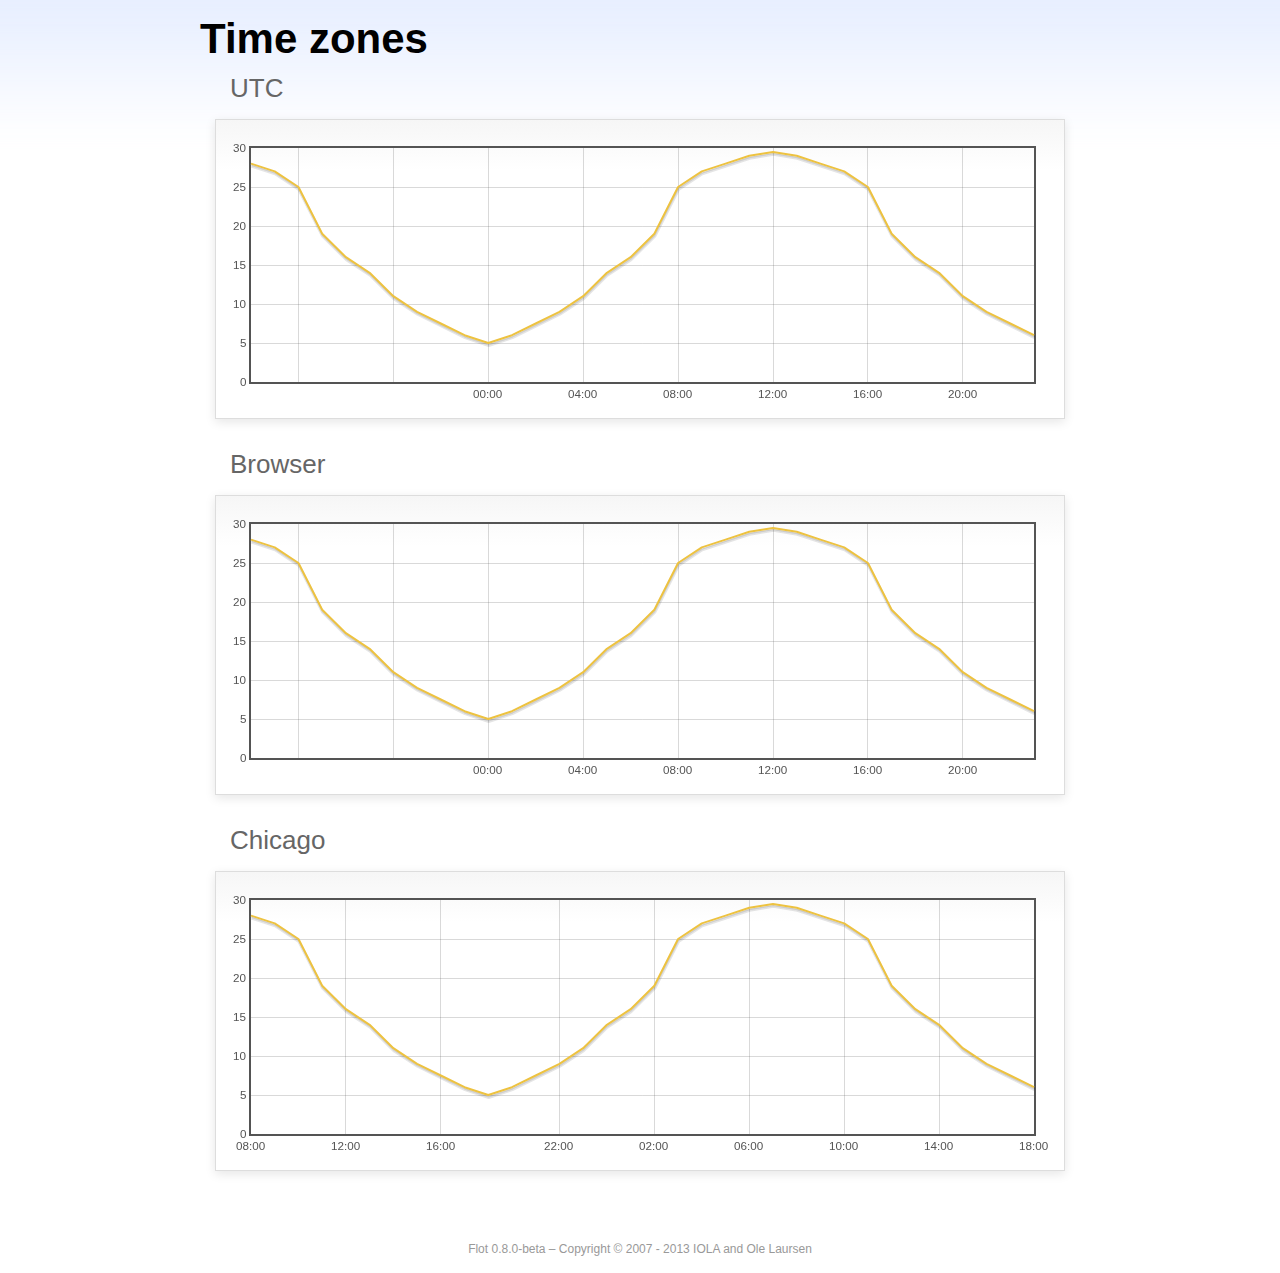
<file: website/libs/flot/examples/axes-time-zones/index.html>
<!DOCTYPE html PUBLIC "-//W3C//DTD HTML 4.01//EN" "http://www.w3.org/TR/html4/strict.dtd">
<html>
<head>
	<meta http-equiv="Content-Type" content="text/html; charset=utf-8">
	<title>Flot Examples: Time zones</title>
	<link href="../examples.css" rel="stylesheet" type="text/css">
	<!--[if lte IE 8]><script language="javascript" type="text/javascript" src="../../excanvas.min.js"></script><![endif]-->
	<script language="javascript" type="text/javascript" src="../../jquery.js"></script>
	<script language="javascript" type="text/javascript" src="../../jquery.flot.js"></script>
	<script language="javascript" type="text/javascript" src="../../jquery.flot.time.js"></script>
	<script language="javascript" type="text/javascript" src="date.js"></script>
	<script type="text/javascript">

	$(function() {

		timezoneJS.timezone.zoneFileBasePath = "tz";
		timezoneJS.timezone.defaultZoneFile = [];
		timezoneJS.timezone.init({async: false});

		var d = [
			[Date.UTC(2011, 2, 12, 14, 0, 0), 28],
			[Date.UTC(2011, 2, 12, 15, 0, 0), 27],
			[Date.UTC(2011, 2, 12, 16, 0, 0), 25],
			[Date.UTC(2011, 2, 12, 17, 0, 0), 19],
			[Date.UTC(2011, 2, 12, 18, 0, 0), 16],
			[Date.UTC(2011, 2, 12, 19, 0, 0), 14],
			[Date.UTC(2011, 2, 12, 20, 0, 0), 11],
			[Date.UTC(2011, 2, 12, 21, 0, 0), 9],
			[Date.UTC(2011, 2, 12, 22, 0, 0), 7.5],
			[Date.UTC(2011, 2, 12, 23, 0, 0), 6],
			[Date.UTC(2011, 2, 13, 0, 0, 0), 5],
			[Date.UTC(2011, 2, 13, 1, 0, 0), 6],
			[Date.UTC(2011, 2, 13, 2, 0, 0), 7.5],
			[Date.UTC(2011, 2, 13, 3, 0, 0), 9],
			[Date.UTC(2011, 2, 13, 4, 0, 0), 11],
			[Date.UTC(2011, 2, 13, 5, 0, 0), 14],
			[Date.UTC(2011, 2, 13, 6, 0, 0), 16],
			[Date.UTC(2011, 2, 13, 7, 0, 0), 19],
			[Date.UTC(2011, 2, 13, 8, 0, 0), 25],
			[Date.UTC(2011, 2, 13, 9, 0, 0), 27],
			[Date.UTC(2011, 2, 13, 10, 0, 0), 28],
			[Date.UTC(2011, 2, 13, 11, 0, 0), 29],
			[Date.UTC(2011, 2, 13, 12, 0, 0), 29.5],
			[Date.UTC(2011, 2, 13, 13, 0, 0), 29],
			[Date.UTC(2011, 2, 13, 14, 0, 0), 28],
			[Date.UTC(2011, 2, 13, 15, 0, 0), 27],
			[Date.UTC(2011, 2, 13, 16, 0, 0), 25],
			[Date.UTC(2011, 2, 13, 17, 0, 0), 19],
			[Date.UTC(2011, 2, 13, 18, 0, 0), 16],
			[Date.UTC(2011, 2, 13, 19, 0, 0), 14],
			[Date.UTC(2011, 2, 13, 20, 0, 0), 11],
			[Date.UTC(2011, 2, 13, 21, 0, 0), 9],
			[Date.UTC(2011, 2, 13, 22, 0, 0), 7.5],
			[Date.UTC(2011, 2, 13, 23, 0, 0), 6]
		];

		var plot = $.plot("#placeholderUTC", [d], {
			xaxis: {
				mode: "time"
			}
		});

		var plot = $.plot("#placeholderLocal", [d], {
			xaxis: {
				mode: "time",
				timezone: "browser"
			}
		});

		var plot = $.plot("#placeholderChicago", [d], {
			xaxis: {
				mode: "time",
				timezone: "America/Chicago"
			}
		});

		// Add the Flot version string to the footer

		$("#footer").prepend("Flot " + $.plot.version + " &ndash; ");
	});

	</script>
</head>
<body>

	<div id="header">
		<h2>Time zones</h2>
	</div>

	<div id="content">

		<h3>UTC</h3>
		<div class="demo-container" style="height: 300px;">
			<div id="placeholderUTC" class="demo-placeholder"></div>
		</div>

		<h3>Browser</h3>
		<div class="demo-container" style="height: 300px;">
			<div id="placeholderLocal" class="demo-placeholder"></div>
		</div>

		<h3>Chicago</h3>
		<div class="demo-container" style="height: 300px;">
			<div id="placeholderChicago" class="demo-placeholder"></div>
		</div>

	</div>

	<div id="footer">
		Copyright &copy; 2007 - 2013 IOLA and Ole Laursen
	</div>

</body>
</html>
</file>
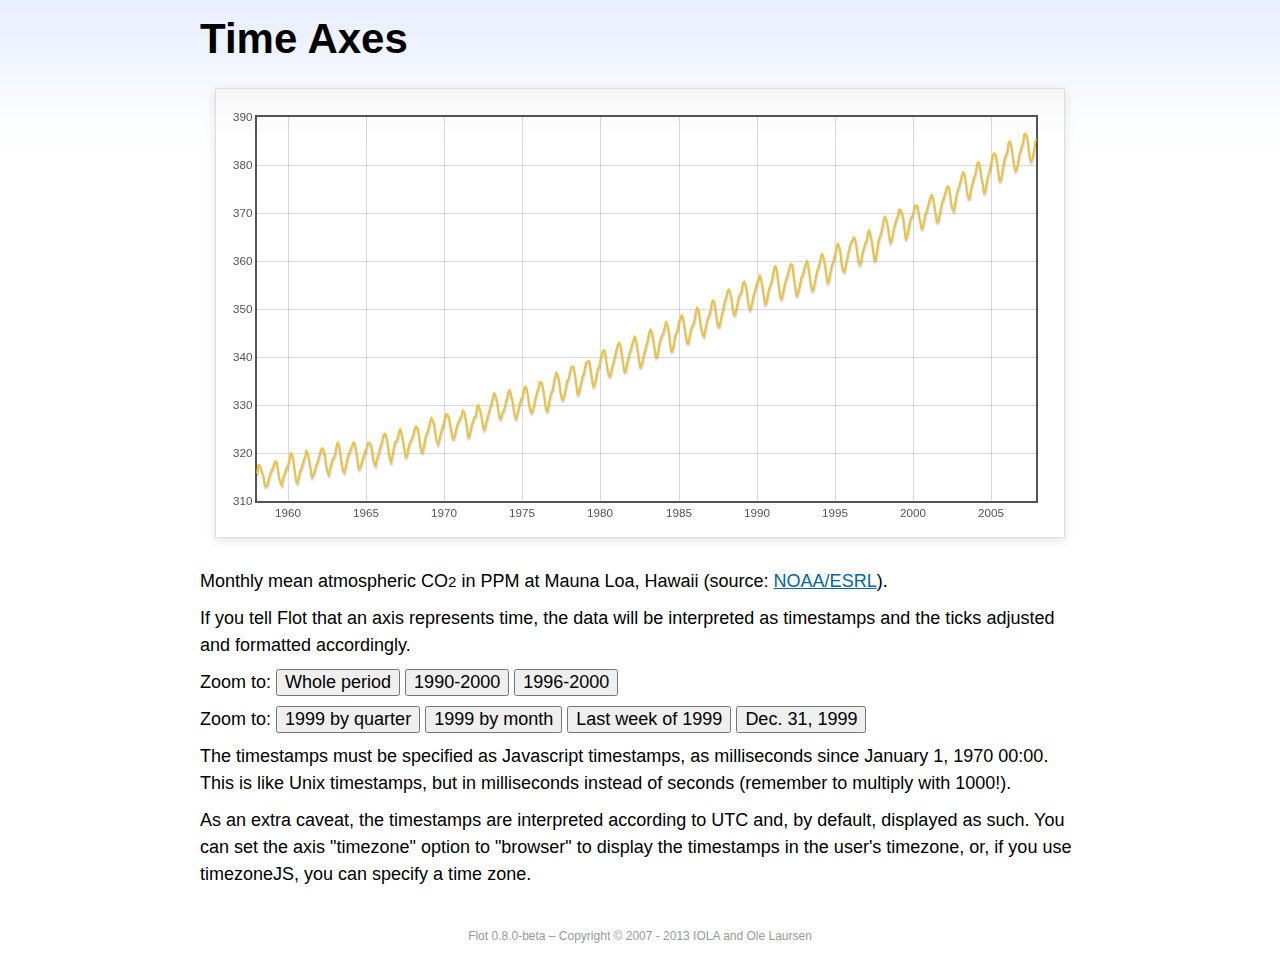
<file: website/libs/flot/examples/axes-time/index.html>
<!DOCTYPE html PUBLIC "-//W3C//DTD HTML 4.01//EN" "http://www.w3.org/TR/html4/strict.dtd">
<html>
<head>
	<meta http-equiv="Content-Type" content="text/html; charset=utf-8">
	<title>Flot Examples: Time Axes</title>
	<link href="../examples.css" rel="stylesheet" type="text/css">
	<!--[if lte IE 8]><script language="javascript" type="text/javascript" src="../../excanvas.min.js"></script><![endif]-->
	<script language="javascript" type="text/javascript" src="../../jquery.js"></script>
	<script language="javascript" type="text/javascript" src="../../jquery.flot.js"></script>
	<script language="javascript" type="text/javascript" src="../../jquery.flot.time.js"></script>
	<script type="text/javascript">

	$(function() {

		var d = [[-373597200000, 315.71], [-370918800000, 317.45], [-368326800000, 317.50], [-363056400000, 315.86], [-360378000000, 314.93], [-357699600000, 313.19], [-352429200000, 313.34], [-349837200000, 314.67], [-347158800000, 315.58], [-344480400000, 316.47], [-342061200000, 316.65], [-339382800000, 317.71], [-336790800000, 318.29], [-334112400000, 318.16], [-331520400000, 316.55], [-328842000000, 314.80], [-326163600000, 313.84], [-323571600000, 313.34], [-320893200000, 314.81], [-318301200000, 315.59], [-315622800000, 316.43], [-312944400000, 316.97], [-310438800000, 317.58], [-307760400000, 319.03], [-305168400000, 320.03], [-302490000000, 319.59], [-299898000000, 318.18], [-297219600000, 315.91], [-294541200000, 314.16], [-291949200000, 313.83], [-289270800000, 315.00], [-286678800000, 316.19], [-284000400000, 316.89], [-281322000000, 317.70], [-278902800000, 318.54], [-276224400000, 319.48], [-273632400000, 320.58], [-270954000000, 319.78], [-268362000000, 318.58], [-265683600000, 316.79], [-263005200000, 314.99], [-260413200000, 315.31], [-257734800000, 316.10], [-255142800000, 317.01], [-252464400000, 317.94], [-249786000000, 318.56], [-247366800000, 319.69], [-244688400000, 320.58], [-242096400000, 321.01], [-239418000000, 320.61], [-236826000000, 319.61], [-234147600000, 317.40], [-231469200000, 316.26], [-228877200000, 315.42], [-226198800000, 316.69], [-223606800000, 317.69], [-220928400000, 318.74], [-218250000000, 319.08], [-215830800000, 319.86], [-213152400000, 321.39], [-210560400000, 322.24], [-207882000000, 321.47], [-205290000000, 319.74], [-202611600000, 317.77], [-199933200000, 316.21], [-197341200000, 315.99], [-194662800000, 317.07], [-192070800000, 318.36], [-189392400000, 319.57], [-178938000000, 322.23], [-176259600000, 321.89], [-173667600000, 320.44], [-170989200000, 318.70], [-168310800000, 316.70], [-165718800000, 316.87], [-163040400000, 317.68], [-160448400000, 318.71], [-157770000000, 319.44], [-155091600000, 320.44], [-152672400000, 320.89], [-149994000000, 322.13], [-147402000000, 322.16], [-144723600000, 321.87], [-142131600000, 321.21], [-139453200000, 318.87], [-136774800000, 317.81], [-134182800000, 317.30], [-131504400000, 318.87], [-128912400000, 319.42], [-126234000000, 320.62], [-123555600000, 321.59], [-121136400000, 322.39], [-118458000000, 323.70], [-115866000000, 324.07], [-113187600000, 323.75], [-110595600000, 322.40], [-107917200000, 320.37], [-105238800000, 318.64], [-102646800000, 318.10], [-99968400000, 319.79], [-97376400000, 321.03], [-94698000000, 322.33], [-92019600000, 322.50], [-89600400000, 323.04], [-86922000000, 324.42], [-84330000000, 325.00], [-81651600000, 324.09], [-79059600000, 322.55], [-76381200000, 320.92], [-73702800000, 319.26], [-71110800000, 319.39], [-68432400000, 320.72], [-65840400000, 321.96], [-63162000000, 322.57], [-60483600000, 323.15], [-57978000000, 323.89], [-55299600000, 325.02], [-52707600000, 325.57], [-50029200000, 325.36], [-47437200000, 324.14], [-44758800000, 322.11], [-42080400000, 320.33], [-39488400000, 320.25], [-36810000000, 321.32], [-34218000000, 322.90], [-31539600000, 324.00], [-28861200000, 324.42], [-26442000000, 325.64], [-23763600000, 326.66], [-21171600000, 327.38], [-18493200000, 326.70], [-15901200000, 325.89], [-13222800000, 323.67], [-10544400000, 322.38], [-7952400000, 321.78], [-5274000000, 322.85], [-2682000000, 324.12], [-3600000, 325.06], [2674800000, 325.98], [5094000000, 326.93], [7772400000, 328.13], [10364400000, 328.07], [13042800000, 327.66], [15634800000, 326.35], [18313200000, 324.69], [20991600000, 323.10], [23583600000, 323.07], [26262000000, 324.01], [28854000000, 325.13], [31532400000, 326.17], [34210800000, 326.68], [36630000000, 327.18], [39308400000, 327.78], [41900400000, 328.92], [44578800000, 328.57], [47170800000, 327.37], [49849200000, 325.43], [52527600000, 323.36], [55119600000, 323.56], [57798000000, 324.80], [60390000000, 326.01], [63068400000, 326.77], [65746800000, 327.63], [68252400000, 327.75], [70930800000, 329.72], [73522800000, 330.07], [76201200000, 329.09], [78793200000, 328.05], [81471600000, 326.32], [84150000000, 324.84], [86742000000, 325.20], [89420400000, 326.50], [92012400000, 327.55], [94690800000, 328.54], [97369200000, 329.56], [99788400000, 330.30], [102466800000, 331.50], [105058800000, 332.48], [107737200000, 332.07], [110329200000, 330.87], [113007600000, 329.31], [115686000000, 327.51], [118278000000, 327.18], [120956400000, 328.16], [123548400000, 328.64], [126226800000, 329.35], [128905200000, 330.71], [131324400000, 331.48], [134002800000, 332.65], [136594800000, 333.16], [139273200000, 332.06], [141865200000, 330.99], [144543600000, 329.17], [147222000000, 327.41], [149814000000, 327.20], [152492400000, 328.33], [155084400000, 329.50], [157762800000, 330.68], [160441200000, 331.41], [162860400000, 331.85], [165538800000, 333.29], [168130800000, 333.91], [170809200000, 333.40], [173401200000, 331.78], [176079600000, 329.88], [178758000000, 328.57], [181350000000, 328.46], [184028400000, 329.26], [189298800000, 331.71], [191977200000, 332.76], [194482800000, 333.48], [197161200000, 334.78], [199753200000, 334.78], [202431600000, 334.17], [205023600000, 332.78], [207702000000, 330.64], [210380400000, 328.95], [212972400000, 328.77], [215650800000, 330.23], [218242800000, 331.69], [220921200000, 332.70], [223599600000, 333.24], [226018800000, 334.96], [228697200000, 336.04], [231289200000, 336.82], [233967600000, 336.13], [236559600000, 334.73], [239238000000, 332.52], [241916400000, 331.19], [244508400000, 331.19], [247186800000, 332.35], [249778800000, 333.47], [252457200000, 335.11], [255135600000, 335.26], [257554800000, 336.60], [260233200000, 337.77], [262825200000, 338.00], [265503600000, 337.99], [268095600000, 336.48], [270774000000, 334.37], [273452400000, 332.27], [276044400000, 332.41], [278722800000, 333.76], [281314800000, 334.83], [283993200000, 336.21], [286671600000, 336.64], [289090800000, 338.12], [291769200000, 339.02], [294361200000, 339.02], [297039600000, 339.20], [299631600000, 337.58], [302310000000, 335.55], [304988400000, 333.89], [307580400000, 334.14], [310258800000, 335.26], [312850800000, 336.71], [315529200000, 337.81], [318207600000, 338.29], [320713200000, 340.04], [323391600000, 340.86], [325980000000, 341.47], [328658400000, 341.26], [331250400000, 339.29], [333928800000, 337.60], [336607200000, 336.12], [339202800000, 336.08], [341881200000, 337.22], [344473200000, 338.34], [347151600000, 339.36], [349830000000, 340.51], [352249200000, 341.57], [354924000000, 342.56], [357516000000, 343.01], [360194400000, 342.47], [362786400000, 340.71], [365464800000, 338.52], [368143200000, 336.96], [370738800000, 337.13], [373417200000, 338.58], [376009200000, 339.89], [378687600000, 340.93], [381366000000, 341.69], [383785200000, 342.69], [389052000000, 344.30], [391730400000, 343.43], [394322400000, 341.88], [397000800000, 339.89], [399679200000, 337.95], [402274800000, 338.10], [404953200000, 339.27], [407545200000, 340.67], [410223600000, 341.42], [412902000000, 342.68], [415321200000, 343.46], [417996000000, 345.10], [420588000000, 345.76], [423266400000, 345.36], [425858400000, 343.91], [428536800000, 342.05], [431215200000, 340.00], [433810800000, 340.12], [436489200000, 341.33], [439081200000, 342.94], [441759600000, 343.87], [444438000000, 344.60], [446943600000, 345.20], [452210400000, 347.36], [454888800000, 346.74], [457480800000, 345.41], [460159200000, 343.01], [462837600000, 341.23], [465433200000, 341.52], [468111600000, 342.86], [470703600000, 344.41], [473382000000, 345.09], [476060400000, 345.89], [478479600000, 347.49], [481154400000, 348.00], [483746400000, 348.75], [486424800000, 348.19], [489016800000, 346.54], [491695200000, 344.63], [494373600000, 343.03], [496969200000, 342.92], [499647600000, 344.24], [502239600000, 345.62], [504918000000, 346.43], [507596400000, 346.94], [510015600000, 347.88], [512690400000, 349.57], [515282400000, 350.35], [517960800000, 349.72], [520552800000, 347.78], [523231200000, 345.86], [525909600000, 344.84], [528505200000, 344.32], [531183600000, 345.67], [533775600000, 346.88], [536454000000, 348.19], [539132400000, 348.55], [541551600000, 349.52], [544226400000, 351.12], [546818400000, 351.84], [549496800000, 351.49], [552088800000, 349.82], [554767200000, 347.63], [557445600000, 346.38], [560041200000, 346.49], [562719600000, 347.75], [565311600000, 349.03], [567990000000, 350.20], [570668400000, 351.61], [573174000000, 352.22], [575848800000, 353.53], [578440800000, 354.14], [581119200000, 353.62], [583711200000, 352.53], [586389600000, 350.41], [589068000000, 348.84], [591663600000, 348.94], [594342000000, 350.04], [596934000000, 351.29], [599612400000, 352.72], [602290800000, 353.10], [604710000000, 353.65], [607384800000, 355.43], [609976800000, 355.70], [612655200000, 355.11], [615247200000, 353.79], [617925600000, 351.42], [620604000000, 349.81], [623199600000, 350.11], [625878000000, 351.26], [628470000000, 352.63], [631148400000, 353.64], [633826800000, 354.72], [636246000000, 355.49], [638920800000, 356.09], [641512800000, 357.08], [644191200000, 356.11], [646783200000, 354.70], [649461600000, 352.68], [652140000000, 351.05], [654735600000, 351.36], [657414000000, 352.81], [660006000000, 354.22], [662684400000, 354.85], [665362800000, 355.66], [667782000000, 357.04], [670456800000, 358.40], [673048800000, 359.00], [675727200000, 357.99], [678319200000, 356.00], [680997600000, 353.78], [683676000000, 352.20], [686271600000, 352.22], [688950000000, 353.70], [691542000000, 354.98], [694220400000, 356.09], [696898800000, 356.85], [699404400000, 357.73], [702079200000, 358.91], [704671200000, 359.45], [707349600000, 359.19], [709941600000, 356.72], [712620000000, 354.79], [715298400000, 352.79], [717894000000, 353.20], [720572400000, 354.15], [723164400000, 355.39], [725842800000, 356.77], [728521200000, 357.17], [730940400000, 358.26], [733615200000, 359.16], [736207200000, 360.07], [738885600000, 359.41], [741477600000, 357.44], [744156000000, 355.30], [746834400000, 353.87], [749430000000, 354.04], [752108400000, 355.27], [754700400000, 356.70], [757378800000, 358.00], [760057200000, 358.81], [762476400000, 359.68], [765151200000, 361.13], [767743200000, 361.48], [770421600000, 360.60], [773013600000, 359.20], [775692000000, 357.23], [778370400000, 355.42], [780966000000, 355.89], [783644400000, 357.41], [786236400000, 358.74], [788914800000, 359.73], [791593200000, 360.61], [794012400000, 361.58], [796687200000, 363.05], [799279200000, 363.62], [801957600000, 363.03], [804549600000, 361.55], [807228000000, 358.94], [809906400000, 357.93], [812502000000, 357.80], [815180400000, 359.22], [817772400000, 360.44], [820450800000, 361.83], [823129200000, 362.95], [825634800000, 363.91], [828309600000, 364.28], [830901600000, 364.94], [833580000000, 364.70], [836172000000, 363.31], [838850400000, 361.15], [841528800000, 359.40], [844120800000, 359.34], [846802800000, 360.62], [849394800000, 361.96], [852073200000, 362.81], [854751600000, 363.87], [857170800000, 364.25], [859845600000, 366.02], [862437600000, 366.46], [865116000000, 365.32], [867708000000, 364.07], [870386400000, 361.95], [873064800000, 360.06], [875656800000, 360.49], [878338800000, 362.19], [880930800000, 364.12], [883609200000, 364.99], [886287600000, 365.82], [888706800000, 366.95], [891381600000, 368.42], [893973600000, 369.33], [896652000000, 368.78], [899244000000, 367.59], [901922400000, 365.84], [904600800000, 363.83], [907192800000, 364.18], [909874800000, 365.34], [912466800000, 366.93], [915145200000, 367.94], [917823600000, 368.82], [920242800000, 369.46], [922917600000, 370.77], [925509600000, 370.66], [928188000000, 370.10], [930780000000, 369.08], [933458400000, 366.66], [936136800000, 364.60], [938728800000, 365.17], [941410800000, 366.51], [944002800000, 367.89], [946681200000, 369.04], [949359600000, 369.35], [951865200000, 370.38], [954540000000, 371.63], [957132000000, 371.32], [959810400000, 371.53], [962402400000, 369.75], [965080800000, 368.23], [967759200000, 366.87], [970351200000, 366.94], [973033200000, 368.27], [975625200000, 369.64], [978303600000, 370.46], [980982000000, 371.44], [983401200000, 372.37], [986076000000, 373.33], [988668000000, 373.77], [991346400000, 373.09], [993938400000, 371.51], [996616800000, 369.55], [999295200000, 368.12], [1001887200000, 368.38], [1004569200000, 369.66], [1007161200000, 371.11], [1009839600000, 372.36], [1012518000000, 373.09], [1014937200000, 373.81], [1017612000000, 374.93], [1020204000000, 375.58], [1022882400000, 375.44], [1025474400000, 373.86], [1028152800000, 371.77], [1030831200000, 370.73], [1033423200000, 370.50], [1036105200000, 372.18], [1038697200000, 373.70], [1041375600000, 374.92], [1044054000000, 375.62], [1046473200000, 376.51], [1049148000000, 377.75], [1051740000000, 378.54], [1054418400000, 378.20], [1057010400000, 376.68], [1059688800000, 374.43], [1062367200000, 373.11], [1064959200000, 373.10], [1067641200000, 374.77], [1070233200000, 375.97], [1072911600000, 377.03], [1075590000000, 377.87], [1078095600000, 378.88], [1080770400000, 380.42], [1083362400000, 380.62], [1086040800000, 379.70], [1088632800000, 377.43], [1091311200000, 376.32], [1093989600000, 374.19], [1096581600000, 374.47], [1099263600000, 376.15], [1101855600000, 377.51], [1104534000000, 378.43], [1107212400000, 379.70], [1109631600000, 380.92], [1112306400000, 382.18], [1114898400000, 382.45], [1117576800000, 382.14], [1120168800000, 380.60], [1122847200000, 378.64], [1125525600000, 376.73], [1128117600000, 376.84], [1130799600000, 378.29], [1133391600000, 380.06], [1136070000000, 381.40], [1138748400000, 382.20], [1141167600000, 382.66], [1143842400000, 384.69], [1146434400000, 384.94], [1149112800000, 384.01], [1151704800000, 382.14], [1154383200000, 380.31], [1157061600000, 378.81], [1159653600000, 379.03], [1162335600000, 380.17], [1164927600000, 381.85], [1167606000000, 382.94], [1170284400000, 383.86], [1172703600000, 384.49], [1175378400000, 386.37], [1177970400000, 386.54], [1180648800000, 385.98], [1183240800000, 384.36], [1185919200000, 381.85], [1188597600000, 380.74], [1191189600000, 381.15], [1193871600000, 382.38], [1196463600000, 383.94], [1199142000000, 385.44]]; 

		$.plot("#placeholder", [d], {
			xaxis: { mode: "time" }
		});

		$("#whole").click(function () {
			$.plot("#placeholder", [d], {
				xaxis: { mode: "time" }
			});
		});

		$("#nineties").click(function () {
			$.plot("#placeholder", [d], {
				xaxis: {
					mode: "time",
					min: (new Date(1990, 0, 1)).getTime(),
					max: (new Date(2000, 0, 1)).getTime()
				}
			});
		});

		$("#latenineties").click(function () {
			$.plot("#placeholder", [d], {
				xaxis: {
					mode: "time",
					minTickSize: [1, "year"],
					min: (new Date(1996, 0, 1)).getTime(),
					max: (new Date(2000, 0, 1)).getTime()
				}
			});
		});

		$("#ninetyninequarters").click(function () {
			$.plot("#placeholder", [d], {
				xaxis: {
					mode: "time",
					minTickSize: [1, "quarter"],
					min: (new Date(1999, 0, 1)).getTime(),
					max: (new Date(2000, 0, 1)).getTime()
				}
			});
		});

		$("#ninetynine").click(function () {
			$.plot("#placeholder", [d], {
				xaxis: {
					mode: "time",
					minTickSize: [1, "month"],
					min: (new Date(1999, 0, 1)).getTime(),
					max: (new Date(2000, 0, 1)).getTime()
				}
			});
		});

		$("#lastweekninetynine").click(function () {
			$.plot("#placeholder", [d], {
				xaxis: {
					mode: "time",
					minTickSize: [1, "day"],
					min: (new Date(1999, 11, 25)).getTime(),
					max: (new Date(2000, 0, 1)).getTime(),
					timeformat: "%a"
				}
			});
		});

		$("#lastdayninetynine").click(function () {
			$.plot("#placeholder", [d], {
				xaxis: {
					mode: "time",
					minTickSize: [1, "hour"],
					min: (new Date(1999, 11, 31)).getTime(),
					max: (new Date(2000, 0, 1)).getTime(),
					twelveHourClock: true
				}
			});
		});

		// Add the Flot version string to the footer

		$("#footer").prepend("Flot " + $.plot.version + " &ndash; ");
	});

	</script>
</head>
<body>

	<div id="header">
		<h2>Time Axes</h2>
	</div>

	<div id="content">

		<div class="demo-container">
			<div id="placeholder" class="demo-placeholder"></div>
		</div>

		<p>Monthly mean atmospheric CO<sub>2</sub> in PPM at Mauna Loa, Hawaii (source: <a href="http://www.esrl.noaa.gov/gmd/ccgg/trends/">NOAA/ESRL</a>).</p>

		<p>If you tell Flot that an axis represents time, the data will be interpreted as timestamps and the ticks adjusted and formatted accordingly.</p>

		<p>Zoom to: <button id="whole">Whole period</button>
		<button id="nineties">1990-2000</button>
		<button id="latenineties">1996-2000</button></p>

		<p>Zoom to: <button id="ninetyninequarters">1999 by quarter</button>
		<button id="ninetynine">1999 by month</button>
		<button id="lastweekninetynine">Last week of 1999</button>
		<button id="lastdayninetynine">Dec. 31, 1999</button></p>

		<p>The timestamps must be specified as Javascript timestamps, as milliseconds since January 1, 1970 00:00. This is like Unix timestamps, but in milliseconds instead of seconds (remember to multiply with 1000!).</p>

		<p>As an extra caveat, the timestamps are interpreted according to UTC and, by default, displayed as such. You can set the axis "timezone" option to "browser" to display the timestamps in the user's timezone, or, if you use timezoneJS, you can specify a time zone.</p>

	</div>

	<div id="footer">
		Copyright &copy; 2007 - 2013 IOLA and Ole Laursen
	</div>

</body>
</html>
</file>
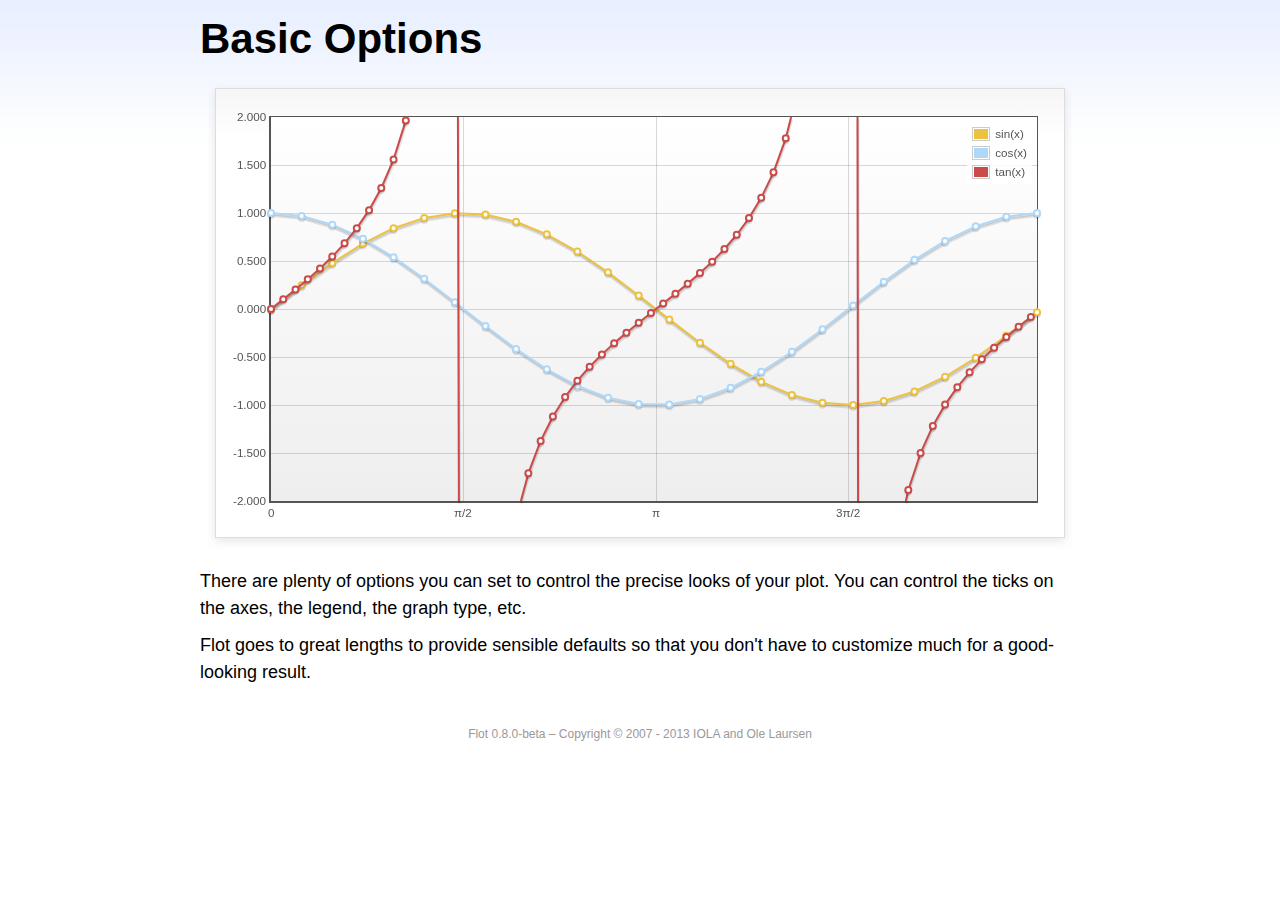
<file: website/libs/flot/examples/basic-options/index.html>
<!DOCTYPE html PUBLIC "-//W3C//DTD HTML 4.01//EN" "http://www.w3.org/TR/html4/strict.dtd">
<html>
<head>
	<meta http-equiv="Content-Type" content="text/html; charset=utf-8">
	<title>Flot Examples: Basic Options</title>
	<link href="../examples.css" rel="stylesheet" type="text/css">
	<!--[if lte IE 8]><script language="javascript" type="text/javascript" src="../../excanvas.min.js"></script><![endif]-->
	<script language="javascript" type="text/javascript" src="../../jquery.js"></script>
	<script language="javascript" type="text/javascript" src="../../jquery.flot.js"></script>
	<script type="text/javascript">

	$(function () {

		var d1 = [];
		for (var i = 0; i < Math.PI * 2; i += 0.25) {
			d1.push([i, Math.sin(i)]);
		}

		var d2 = [];
		for (var i = 0; i < Math.PI * 2; i += 0.25) {
			d2.push([i, Math.cos(i)]);
		}

		var d3 = [];
		for (var i = 0; i < Math.PI * 2; i += 0.1) {
			d3.push([i, Math.tan(i)]);
		}

		$.plot("#placeholder", [
			{ label: "sin(x)", data: d1 },
			{ label: "cos(x)", data: d2 },
			{ label: "tan(x)", data: d3 }
		], {
			series: {
				lines: { show: true },
				points: { show: true }
			},
			xaxis: {
				ticks: [
					0, [ Math.PI/2, "\u03c0/2" ], [ Math.PI, "\u03c0" ],
					[ Math.PI * 3/2, "3\u03c0/2" ], [ Math.PI * 2, "2\u03c0" ]
				]
			},
			yaxis: {
				ticks: 10,
				min: -2,
				max: 2,
				tickDecimals: 3
			},
			grid: {
				backgroundColor: { colors: [ "#fff", "#eee" ] },
				borderWidth: {
					top: 1,
					right: 1,
					bottom: 2,
					left: 2
				}
			}
		});

		// Add the Flot version string to the footer

		$("#footer").prepend("Flot " + $.plot.version + " &ndash; ");
	});

	</script>
</head>
<body>

	<div id="header">
		<h2>Basic Options</h2>
	</div>

	<div id="content">

		<div class="demo-container">
			<div id="placeholder" class="demo-placeholder"></div>
		</div>

		<p>There are plenty of options you can set to control the precise looks of your plot. You can control the ticks on the axes, the legend, the graph type, etc.</p>

		<p>Flot goes to great lengths to provide sensible defaults so that you don't have to customize much for a good-looking result.</p>

	</div>

	<div id="footer">
		Copyright &copy; 2007 - 2013 IOLA and Ole Laursen
	</div>

</body>
</html>
</file>
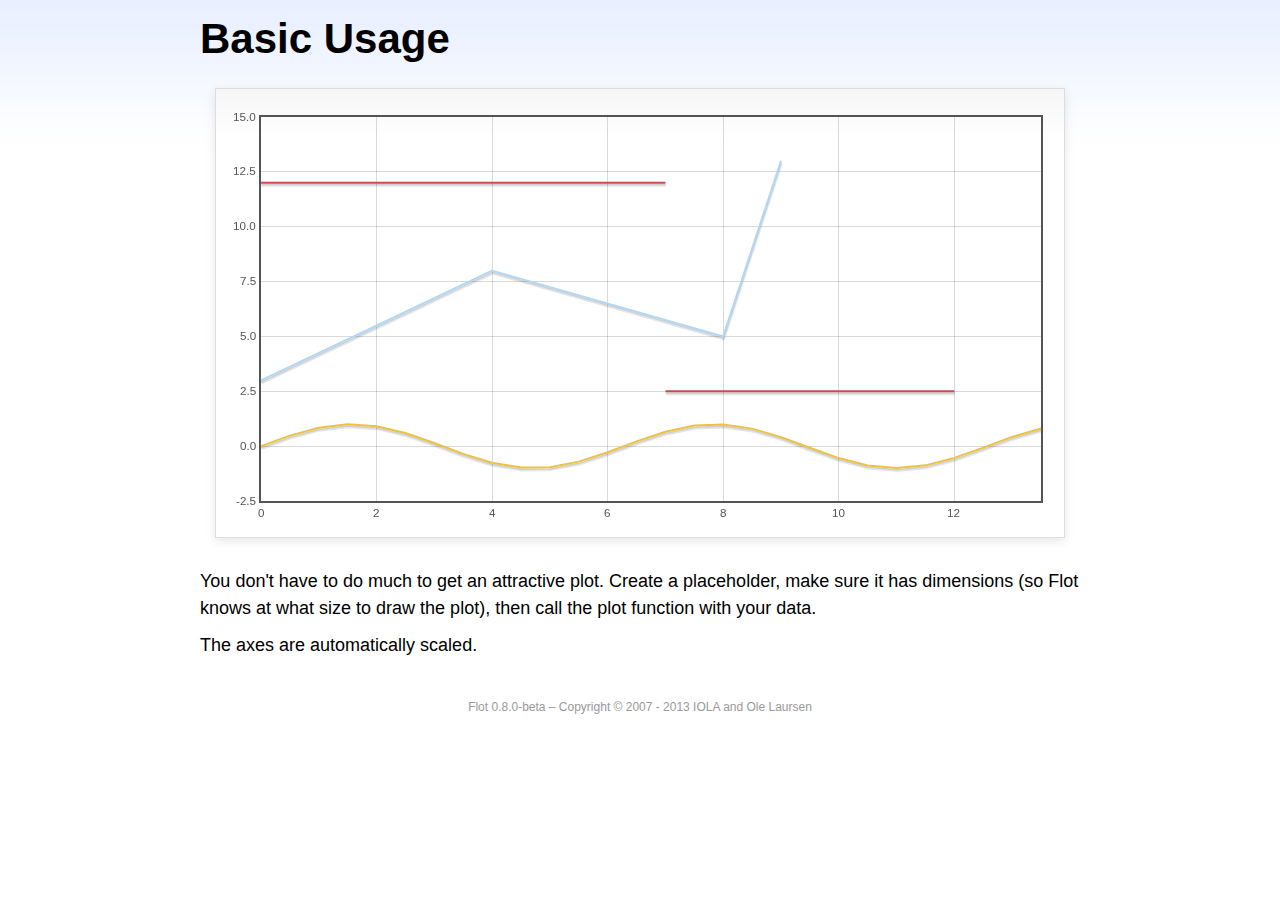
<file: website/libs/flot/examples/basic-usage/index.html>
<!DOCTYPE html PUBLIC "-//W3C//DTD HTML 4.01//EN" "http://www.w3.org/TR/html4/strict.dtd">
<html>
<head>
	<meta http-equiv="Content-Type" content="text/html; charset=utf-8">
	<title>Flot Examples: Basic Usage</title>
	<link href="../examples.css" rel="stylesheet" type="text/css">
	<!--[if lte IE 8]><script language="javascript" type="text/javascript" src="../../excanvas.min.js"></script><![endif]-->
	<script language="javascript" type="text/javascript" src="../../jquery.js"></script>
	<script language="javascript" type="text/javascript" src="../../jquery.flot.js"></script>
	<script type="text/javascript">

	$(function() {

		var d1 = [];
		for (var i = 0; i < 14; i += 0.5) {
			d1.push([i, Math.sin(i)]);
		}

		var d2 = [[0, 3], [4, 8], [8, 5], [9, 13]];

		// A null signifies separate line segments

		var d3 = [[0, 12], [7, 12], null, [7, 2.5], [12, 2.5]];

		$.plot("#placeholder", [ d1, d2, d3 ]);

		// Add the Flot version string to the footer

		$("#footer").prepend("Flot " + $.plot.version + " &ndash; ");
	});

	</script>
</head>
<body>

	<div id="header">
		<h2>Basic Usage</h2>
	</div>

	<div id="content">

		<div class="demo-container">
			<div id="placeholder" class="demo-placeholder"></div>
		</div>

		<p>You don't have to do much to get an attractive plot.  Create a placeholder, make sure it has dimensions (so Flot knows at what size to draw the plot), then call the plot function with your data.</p>

		<p>The axes are automatically scaled.</p>

	</div>

	<div id="footer">
		Copyright &copy; 2007 - 2013 IOLA and Ole Laursen
	</div>

</body>
</html>
</file>
<file: website/libs/ckeditor/samples/sample.css>
/*
Copyright (c) 2003-2013, CKSource - Frederico Knabben. All rights reserved.
For licensing, see LICENSE.md or http://ckeditor.com/license
*/

html, body, h1, h2, h3, h4, h5, h6, div, span, blockquote, p, address, form, fieldset, img, ul, ol, dl, dt, dd, li, hr, table, td, th, strong, em, sup, sub, dfn, ins, del, q, cite, var, samp, code, kbd, tt, pre
{
	line-height: 1.5em;
}

body
{
	padding: 10px 30px;
}

input, textarea, select, option, optgroup, button, td, th
{
	font-size: 100%;
}

pre, code, kbd, samp, tt
{
	font-family: monospace,monospace;
	font-size: 1em;
}

body {
    width: 960px;
    margin: 0 auto;
}

code
{
	background: #f3f3f3;
	border: 1px solid #ddd;
	padding: 1px 4px;

	-moz-border-radius: 3px;
	-webkit-border-radius: 3px;
	border-radius: 3px;
}

abbr
{
	border-bottom: 1px dotted #555;
	cursor: pointer;
}

.new
{
	background: #FF7E00;
	border: 1px solid #DA8028;
	color: #fff;
	font-size: 10px;
	font-weight: bold;
	padding: 1px 4px;
	text-shadow: 0 1px 0 #C97626;
	text-transform: uppercase;
	margin: 0 0 0 3px;

	-moz-border-radius: 3px;
	-webkit-border-radius: 3px;
	border-radius: 3px;

	-moz-box-shadow: 0 2px 3px 0 #FFA54E inset;
	-webkit-box-shadow: 0 2px 3px 0 #FFA54E inset;
	box-shadow: 0 2px 3px 0 #FFA54E inset;
}

h1.samples
{
	color: #0782C1;
	font-size: 200%;
	font-weight: normal;
	margin: 0;
	padding: 0;
}

h1.samples a
{
	color: #0782C1;
	text-decoration: none;
	border-bottom: 1px dotted #0782C1;
}

.samples a:hover
{
	border-bottom: 1px dotted #0782C1;
}

h2.samples
{
	color: #000000;
	font-size: 130%;
	margin: 15px 0 0 0;
	padding: 0;
}

p, blockquote, address, form, pre, dl, h1.samples, h2.samples
{
	margin-bottom: 15px;
}

ul.samples
{
	margin-bottom: 15px;
}

.clear
{
	clear: both;
}

fieldset
{
	margin: 0;
	padding: 10px;
}

body, input, textarea
{
	color: #333333;
	font-family: Arial, Helvetica, sans-serif;
}

body
{
	font-size: 75%;
}

a.samples
{
	color: #189DE1;
	text-decoration: none;
}

form
{
	margin: 0;
	padding: 0;
}

pre.samples
{
	background-color: #F7F7F7;
	border: 1px solid #D7D7D7;
	overflow: auto;
	padding: 0.25em;
	white-space: pre-wrap; /* CSS 2.1 */
	word-wrap: break-word; /* IE7 */
	-moz-tab-size: 4;
	-o-tab-size: 4;
	-webkit-tab-size: 4;
	tab-size: 4;
}

#footer
{
	clear: both;
	padding-top: 10px;
}

#footer hr
{
	margin: 10px 0 15px 0;
	height: 1px;
	border: solid 1px gray;
	border-bottom: none;
}

#footer p
{
	margin: 0 10px 10px 10px;
	float: left;
}

#footer #copy
{
	float: right;
}

#outputSample
{
	width: 100%;
	table-layout: fixed;
}

#outputSample thead th
{
	color: #dddddd;
	background-color: #999999;
	padding: 4px;
	white-space: nowrap;
}

#outputSample tbody th
{
	vertical-align: top;
	text-align: left;
}

#outputSample pre
{
	margin: 0;
	padding: 0;
}

.description
{
	border: 1px dotted #B7B7B7;
	margin-bottom: 10px;
	padding: 10px 10px 0;
	overflow: hidden;
}

label
{
	display: block;
	margin-bottom: 6px;
}

/**
 *	CKEditor editables are automatically set with the "cke_editable" class
 *	plus cke_editable_(inline|themed) depending on the editor type.
 */

/* Style a bit the inline editables. */
.cke_editable.cke_editable_inline
{
	cursor: pointer;
}

/* Once an editable element gets focused, the "cke_focus" class is
   added to it, so we can style it differently. */
.cke_editable.cke_editable_inline.cke_focus
{
	box-shadow: inset 0px 0px 20px 3px #ddd, inset 0 0 1px #000;
	outline: none;
	background: #eee;
	cursor: text;
}

/* Avoid pre-formatted overflows inline editable. */
.cke_editable_inline pre
{
	white-space: pre-wrap;
	word-wrap: break-word;
}

/**
 *	Samples index styles.
 */

.twoColumns,
.twoColumnsLeft,
.twoColumnsRight
{
	overflow: hidden;
}

.twoColumnsLeft,
.twoColumnsRight
{
	width: 45%;
}

.twoColumnsLeft
{
	float: left;
}

.twoColumnsRight
{
	float: right;
}

dl.samples
{
	padding: 0 0 0 40px;
}
dl.samples > dt
{
	display: list-item;
	list-style-type: disc;
	list-style-position: outside;
	margin: 0 0 3px;
}
dl.samples > dd
{
	margin: 0 0 3px;
}
.warning
{
    color: #ff0000;
	background-color: #FFCCBA;
    border: 2px dotted #ff0000;
	padding: 15px 10px;
	margin: 10px 0;
}

/* Used on inline samples */

blockquote
{
	font-style: italic;
	font-family: Georgia, Times, "Times New Roman", serif;
	padding: 2px 0;
	border-style: solid;
	border-color: #ccc;
	border-width: 0;
}

.cke_contents_ltr blockquote
{
	padding-left: 20px;
	padding-right: 8px;
	border-left-width: 5px;
}

.cke_contents_rtl blockquote
{
	padding-left: 8px;
	padding-right: 20px;
	border-right-width: 5px;
}

img.right {
    border: 1px solid #ccc;
    float: right;
    margin-left: 15px;
    padding: 5px;
}

img.left {
    border: 1px solid #ccc;
    float: left;
    margin-right: 15px;
    padding: 5px;
}
</file>
<file: website/libs/easypiechart/examples/style.css>
body {
    font: 13px/1.4 'Helvetica Neue', 'Helvetica','Arial', sans-serif;
    color: #333;
}

.container {
    width: 520px;
    margin: auto;
}

h1 {
    border-bottom: 1px solid #d9d9d9;
}

a {
    color: #be2221;
    text-decoration: none;
}

.chart {
    float: left;
    margin: 10px;
}

.percentage,
.label {
    text-align: center;
    color: #333;
    font-weight: 100;
    font-size: 1.2em;
    margin-bottom: 0.3em;
}

.credits {
    padding-top: 0.5em;
    clear: both;
    color: #999;
}

.credits a {
    color: #333;
}

.dark {
    background: #333;
}

.dark .percentage-light,
.dark .label {
    text-align: center;
    color: #999;
    font-weight: 100;
    font-size: 1.2em;
    margin-bottom: 0.3em;
}


.button {
  -webkit-box-shadow: inset 0 0 1px #000, inset 0 1px 0 1px rgba(255,255,255,0.2), 0 1px 1px -1px rgba(0, 0, 0, .5);
  -moz-box-shadow: inset 0 0 1px #000, inset 0 1px 0 1px rgba(255,255,255,0.2), 0 1px 1px -1px rgba(0, 0, 0, .5);
  box-shadow: inset 0 0 1px #000, inset 0 1px 0 1px rgba(255,255,255,0.2), 0 1px 1px -1px rgba(0, 0, 0, .5);
  -webkit-border-radius: 3px;
  -moz-border-radius: 3px;
  border-radius: 3px;
  padding: 6px 20px;
  font-weight: bold;
  text-transform: uppercase;
  display: block;
  margin: auto;
  max-width: 200px;
  text-align: center;
  background-color: #5c5c5c;
  background-image: -moz-linear-gradient(top, #666666, #4d4d4d);
  background-image: -ms-linear-gradient(top, #666666, #4d4d4d);
  background-image: -webkit-gradient(linear, 0 0, 0 100%, from(#666666), to(#4d4d4d));
  background-image: -webkit-linear-gradient(top, #666666, #4d4d4d);
  background-image: -o-linear-gradient(top, #666666, #4d4d4d);
  background-image: linear-gradient(top, #666666, #4d4d4d);
  background-repeat: repeat-x;
  filter: progid:DXImageTransform.Microsoft.gradient(startColorstr='#666666', endColorstr='#4d4d4d', GradientType=0);
  color: #ffffff;
  text-shadow: 0 1px 1px #333333;
}
.button:hover {
  color: #ffffff;
  text-decoration: none;
  background-color: #616161;
  background-image: -moz-linear-gradient(top, #6b6b6b, #525252);
  background-image: -ms-linear-gradient(top, #6b6b6b, #525252);
  background-image: -webkit-gradient(linear, 0 0, 0 100%, from(#6b6b6b), to(#525252));
  background-image: -webkit-linear-gradient(top, #6b6b6b, #525252);
  background-image: -o-linear-gradient(top, #6b6b6b, #525252);
  background-image: linear-gradient(top, #6b6b6b, #525252);
  background-repeat: repeat-x;
  filter: progid:DXImageTransform.Microsoft.gradient(startColorstr='#6b6b6b', endColorstr='#525252', GradientType=0);
}
.button:active {
  background-color: #575757;
  background-image: -moz-linear-gradient(top, #616161, #474747);
  background-image: -ms-linear-gradient(top, #616161, #474747);
  background-image: -webkit-gradient(linear, 0 0, 0 100%, from(#616161), to(#474747));
  background-image: -webkit-linear-gradient(top, #616161, #474747);
  background-image: -o-linear-gradient(top, #616161, #474747);
  background-image: linear-gradient(top, #616161, #474747);
  background-repeat: repeat-x;
  filter: progid:DXImageTransform.Microsoft.gradient(startColorstr='#616161', endColorstr='#474747', GradientType=0);
  -webkit-transform: translate(0, 1px);
  -moz-transform: translate(0, 1px);
  -ms-transform: translate(0, 1px);
  -o-transform: translate(0, 1px);
  transform: translate(0, 1px);
}
.button:disabled {
  background-color: #dddddd;
  background-image: -moz-linear-gradient(top, #e7e7e7, #cdcdcd);
  background-image: -ms-linear-gradient(top, #e7e7e7, #cdcdcd);
  background-image: -webkit-gradient(linear, 0 0, 0 100%, from(#e7e7e7), to(#cdcdcd));
  background-image: -webkit-linear-gradient(top, #e7e7e7, #cdcdcd);
  background-image: -o-linear-gradient(top, #e7e7e7, #cdcdcd);
  background-image: linear-gradient(top, #e7e7e7, #cdcdcd);
  background-repeat: repeat-x;
  filter: progid:DXImageTransform.Microsoft.gradient(startColorstr='#e7e7e7', endColorstr='#cdcdcd', GradientType=0);
  color: #939393;
  text-shadow: 0 1px 1px #fff;
}

@media screen and (max-device-width: 480px) {
  .container{
    width: 100%;
  }
}
</file>
<file: website/libs/flot/examples/examples.css>
* {	padding: 0; margin: 0; vertical-align: top; }

body {
	background: url(background.png) repeat-x;
	font: 18px/1.5em "proxima-nova", Helvetica, Arial, sans-serif;
}

a {	color: #069; }
a:hover { color: #28b; }

h2 {
	margin-top: 15px;
	font: normal 32px "omnes-pro", Helvetica, Arial, sans-serif;
}

h3 {
	margin-left: 30px;
	font: normal 26px "omnes-pro", Helvetica, Arial, sans-serif;
	color: #666;
}

p {
	margin-top: 10px;
}

button {
	font-size: 18px;
	padding: 1px 7px;
}

input {
	font-size: 18px;
}

input[type=checkbox] {
	margin: 7px;
}

#header {
	position: relative;
	width: 900px;
	margin: auto;
}

#header h2 {
	margin-left: 10px;
	vertical-align: middle;
	font-size: 42px;
	font-weight: bold;
	text-decoration: none;
	color: #000;
}

#content {
	width: 880px;
	margin: 0 auto;
	padding: 10px;
}

#footer {
	margin-top: 25px;
	margin-bottom: 10px;
	text-align: center;
	font-size: 12px;
	color: #999;
}

.demo-container {
	box-sizing: border-box;
	width: 850px;
	height: 450px;
	padding: 20px 15px 15px 15px;
	margin: 15px auto 30px auto;
	border: 1px solid #ddd;
	background: #fff;
	background: linear-gradient(#f6f6f6 0, #fff 50px);
	background: -o-linear-gradient(#f6f6f6 0, #fff 50px);
	background: -ms-linear-gradient(#f6f6f6 0, #fff 50px);
	background: -moz-linear-gradient(#f6f6f6 0, #fff 50px);
	background: -webkit-linear-gradient(#f6f6f6 0, #fff 50px);
	box-shadow: 0 3px 10px rgba(0,0,0,0.15);
	-o-box-shadow: 0 3px 10px rgba(0,0,0,0.1);
	-ms-box-shadow: 0 3px 10px rgba(0,0,0,0.1);
	-moz-box-shadow: 0 3px 10px rgba(0,0,0,0.1);
	-webkit-box-shadow: 0 3px 10px rgba(0,0,0,0.1);
}

.demo-placeholder {
	width: 100%;
	height: 100%;
	font-size: 14px;
	line-height: 14px;
}

.legend table {
	border-spacing: 5px;
}
</file>
